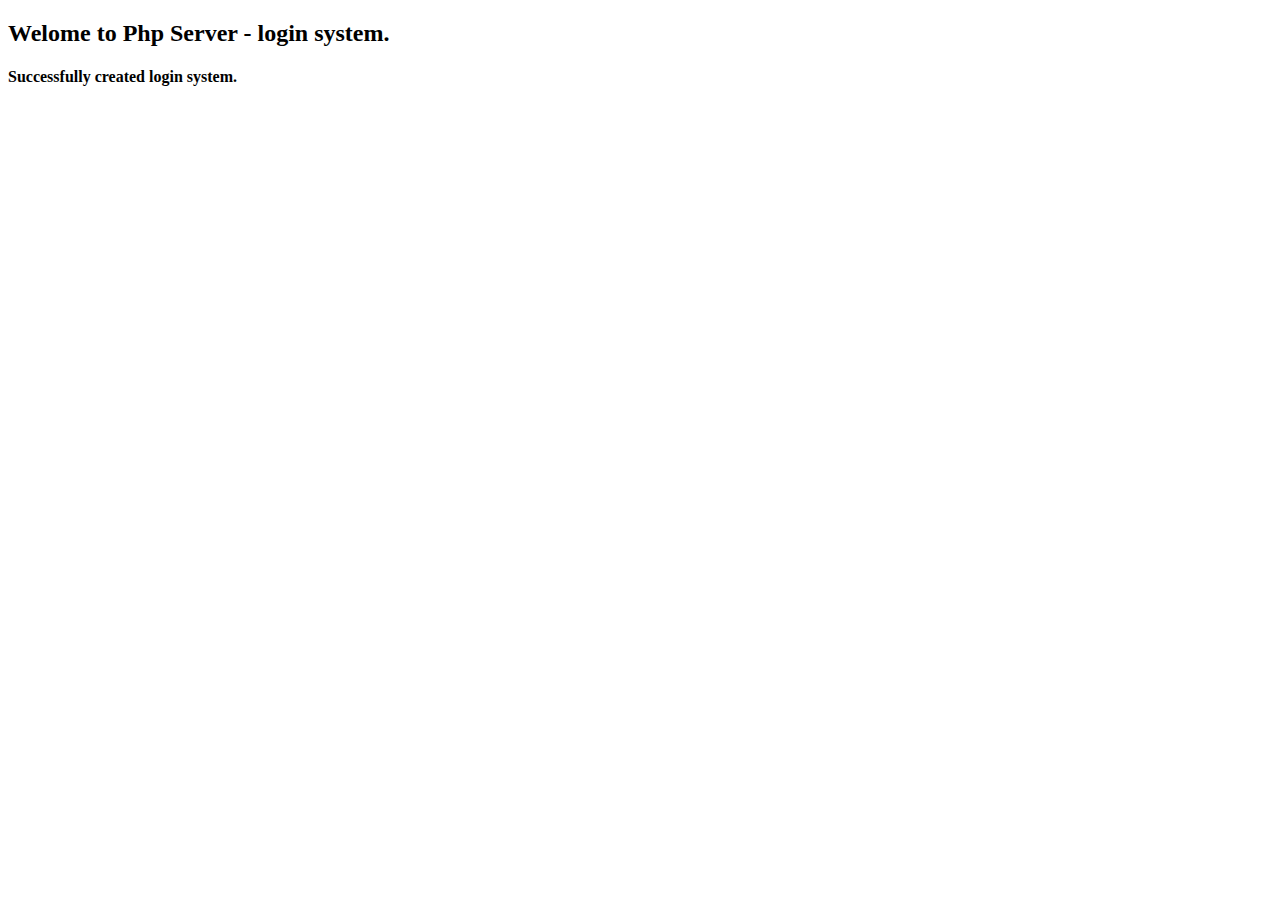
<file: index.html>
<!DOCTYPE html>
<html lang="en">
<head>
  <meta charset="UTF-8">
  <meta name="viewport" content="width=device-width, initial-scale=1.0">
  <meta http-equiv="X-UA-Compatible" content="ie=edge">
  <title>Document</title>
</head>
<body>

<h2>Welome to Php Server - login system. </h2>

<h4>Successfully created login system.</h4>

</body>
</html>
</file>
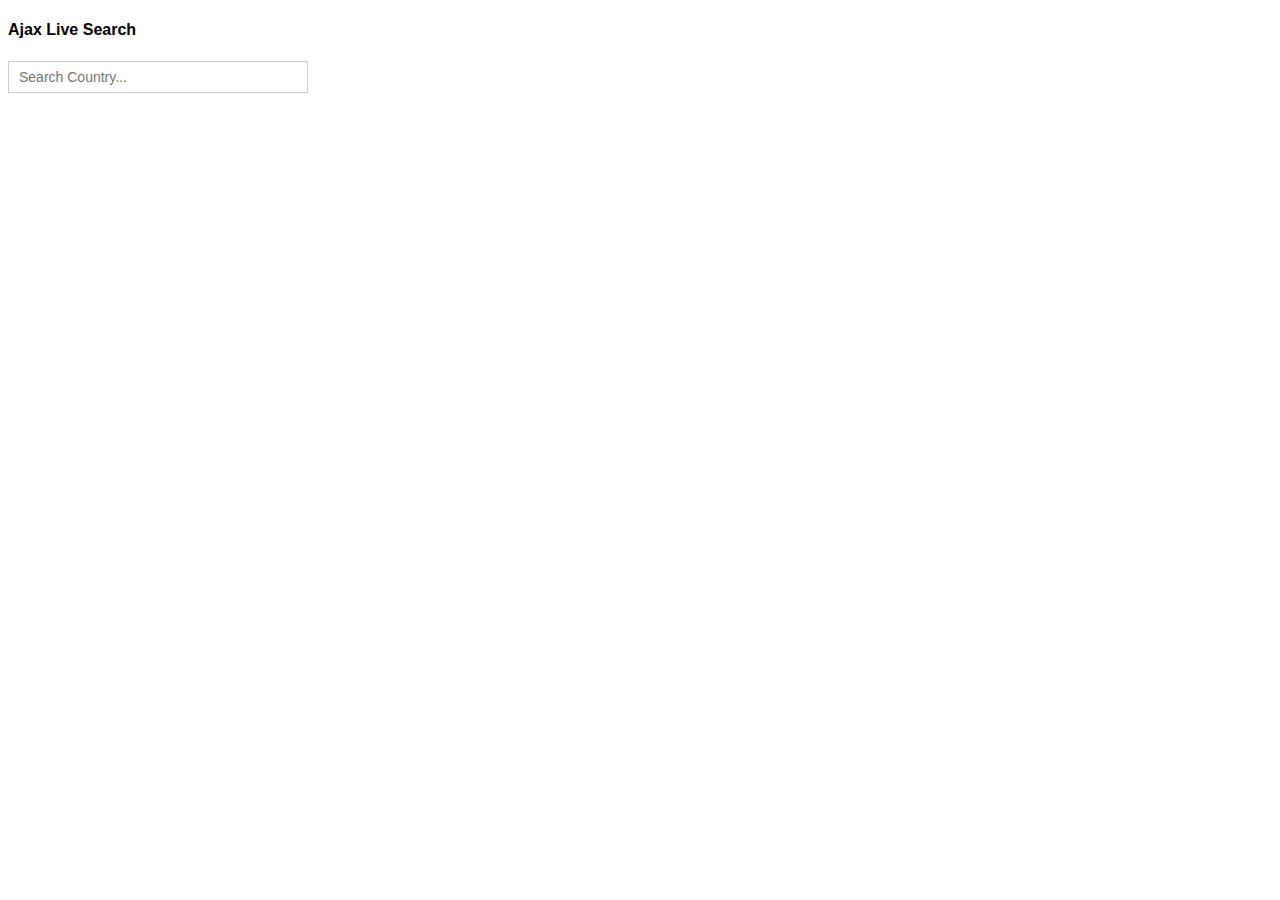
<file: ajax/index.html>
<!DOCTYPE html>
<html lang="en">
<head>
   <meta charset="UTF-8">
   <meta name="viewport" content="width=device-width, initial-scale=1.0">
   <meta http-equiv="X-UA-Compatible" content="ie=edge">
   <title>Ajajx Live Search | PHP Live MySQL Database Search</title>

<style type="text/css">
    body{
        font-family: Arail, sans-serif;
    }
    /* Formatting search box */
    .search-box{
        width: 300px;
        position: relative;
        display: inline-block;
        font-size: 14px;
    }
    .search-box input[type="text"]{
        height: 32px;
        padding: 5px 10px;
        border: 1px solid #CCCCCC;
        font-size: 14px;
    }
    .result{
        position: absolute;        
        z-index: 999;
        top: 100%;
        left: 0;
    }
    .search-box input[type="text"], .result{
        width: 100%;
        box-sizing: border-box;
    }
    /* Formatting result items */
    .result p{
        margin: 0;
        padding: 7px 10px;
        border: 1px solid #CCCCCC;
        border-top: none;
        cursor: pointer;
    }
    .result p:hover{
        background: #f2f2f2;
    }
</style>
<script src="https://code.jquery.com/jquery-1.12.4.min.js"></script>

<script type="text/javascript">


$(document).ready(function(){
    $('.search-box input[type="text"]').on("keyup input", function(){
        /* Get input value on change */
        var inputVal = $(this).val();
        var resultDropdown = $(this).siblings(".result");
        if(inputVal.length){
            $.get("backend-search.php", {term: inputVal}).done(function(data){
                // Display the returned data in browser
                resultDropdown.html(data);
            });//inputVal.Length
        } else{
            resultDropdown.empty();
        }
    });// .search-box input function end
    

    // Set search input value on click of result item
    $(document).on("click", ".result p", function(){
        $(this).parents(".search-box").find('input[type="text"]').val($(this).text());
        $(this).parent(".result").empty();
    });// document.on function end

});// document.ready function end


</script>


</head>
<body>

    <h4>Ajax Live Search</h4>
    <div class="search-box">
            <input type="text" autocomplete="off" placeholder="Search Country...">
            <div class="result"></div>
    </div>




</body>
</html>
</file>
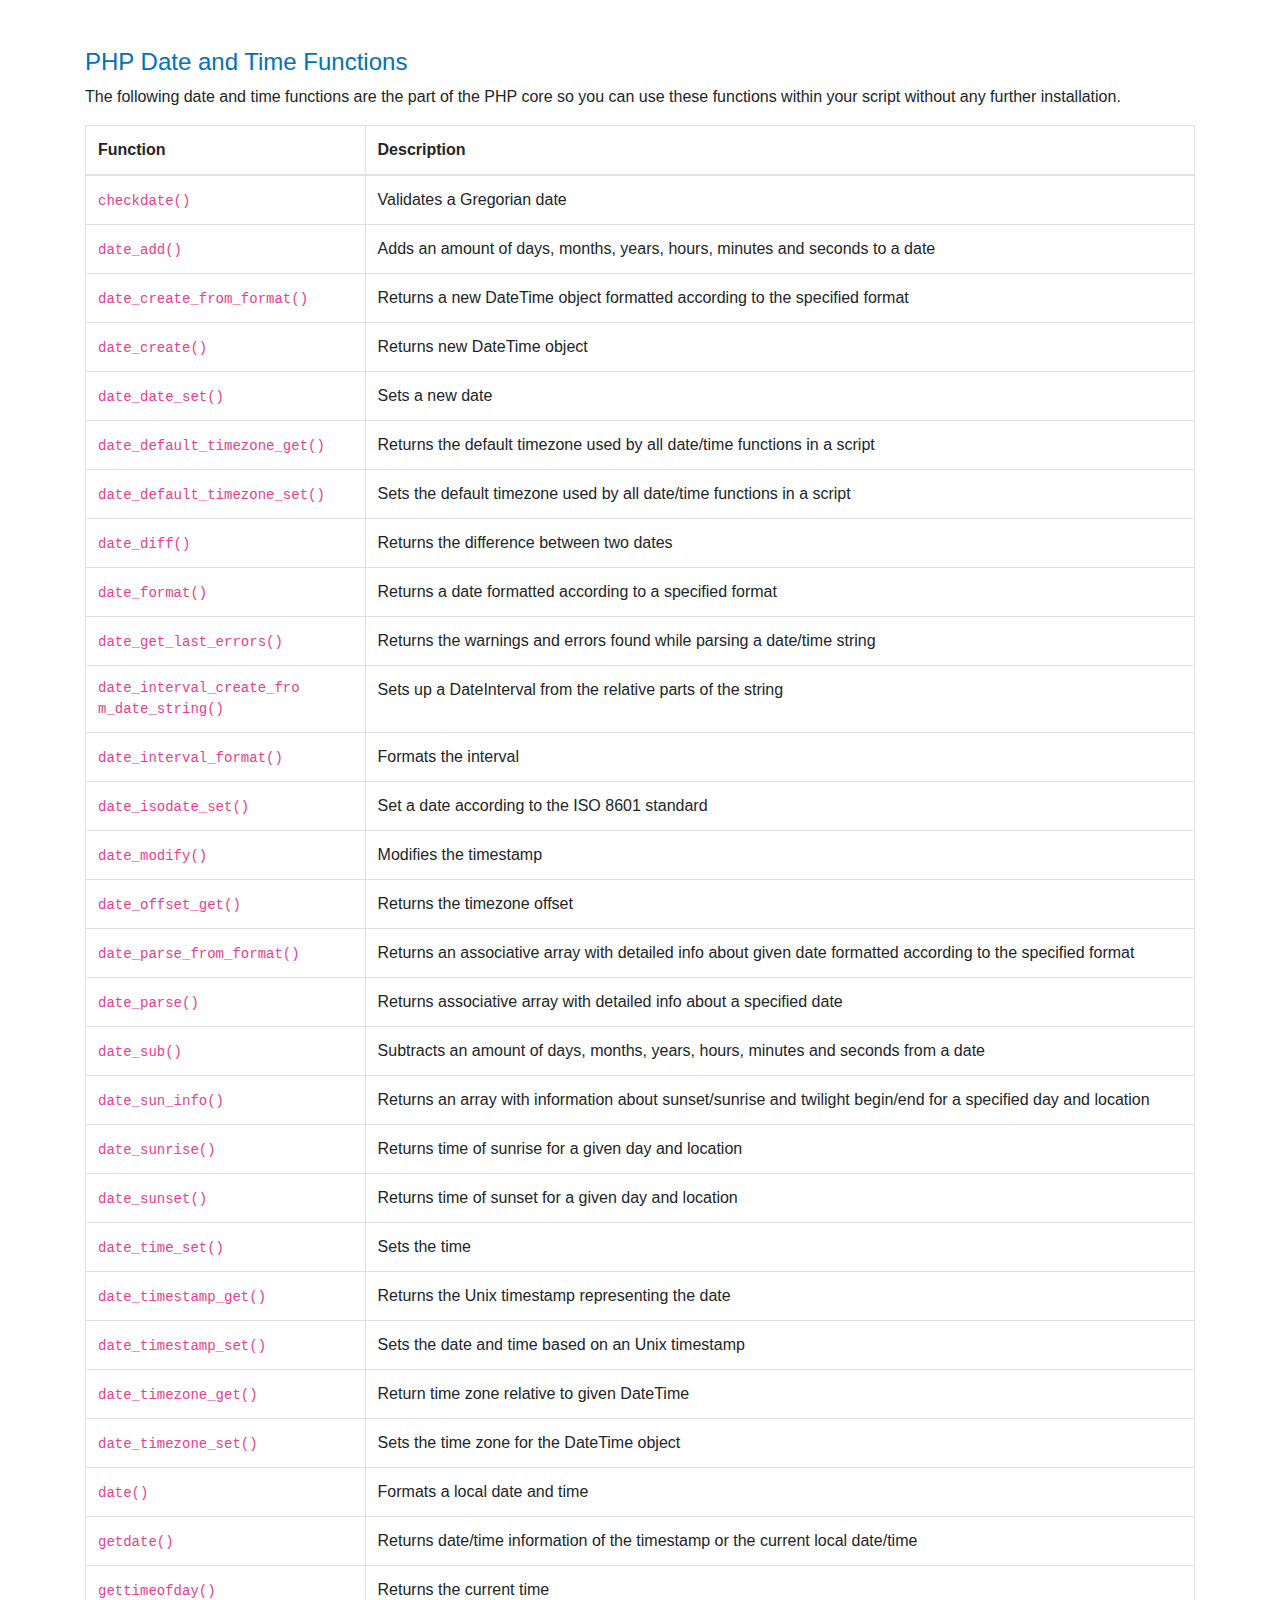
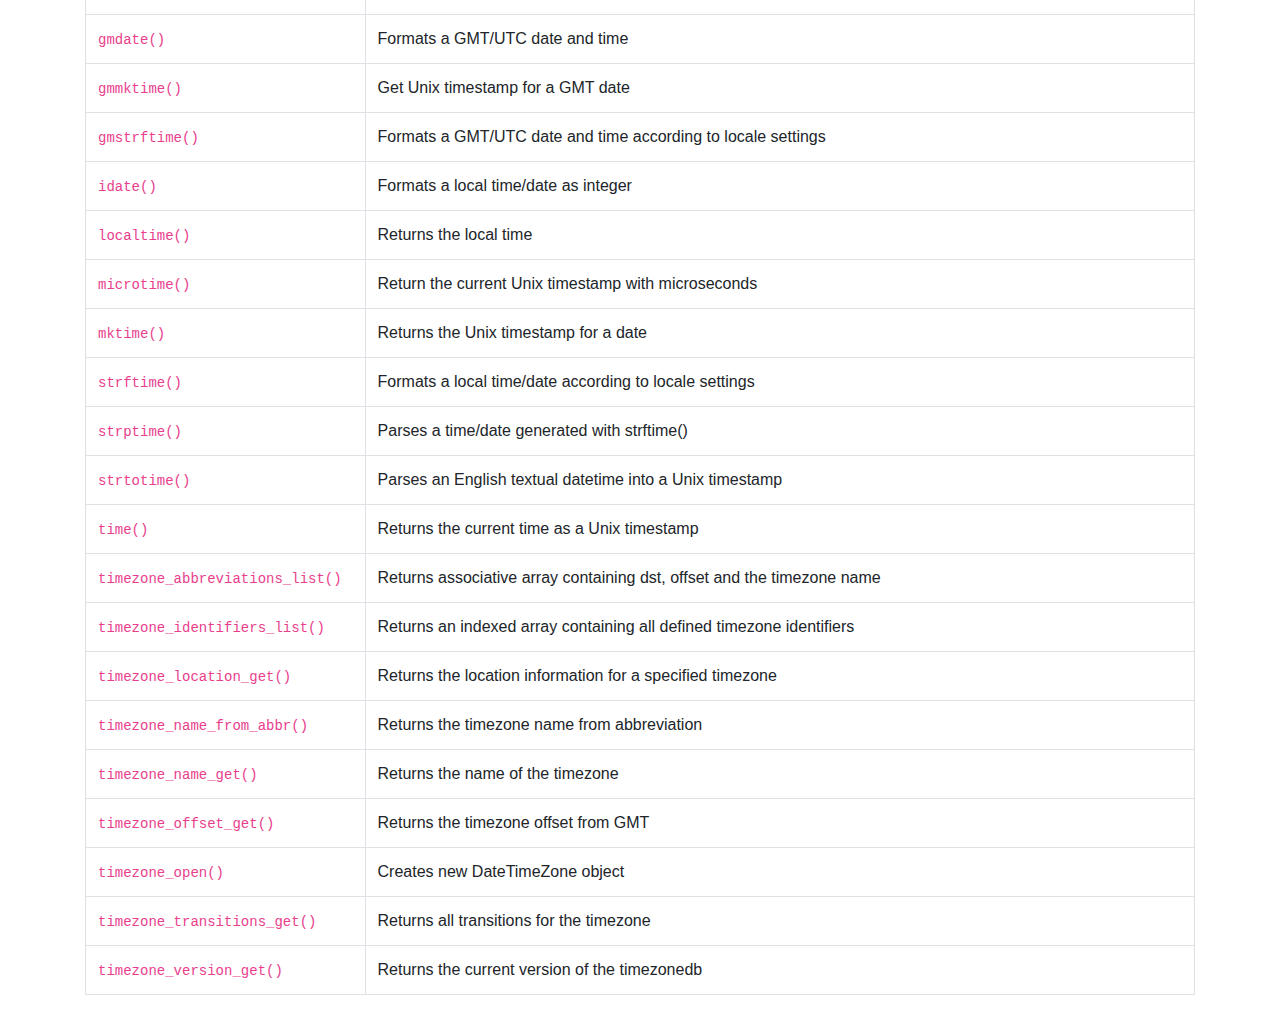
<file: date_time_ref.html>
<!DOCTYPE html>
<html lang="en">
<head>
   <meta charset="UTF-8">
   <meta name="viewport" content="width=device-width, initial-scale=1.0">
   <meta http-equiv="X-UA-Compatible" content="ie=edge">
   <title>Document</title>

   <link rel="stylesheet" href="css/bootstrap.css" type="text/css" media="all">
   <link rel="stylesheet" href="css/bootstrap.min.css" type="text/css" media="all">
   <link rel="stylesheet" href="css/style.css">

<script src="js/bootstrap.js"></script>
<script src="js/bootstrap.min.js"></script>
<script src="js/jquery.min.js"></script>
<script src="js/popper.min.js"></script>

</head>
<body>

   <div class="container">
   
   <h4 class="mt-5">PHP Date and Time Functions</h4>
   <p>The following date and time functions are the part of the PHP core so you can use these functions within your script without any further installation.</p>
   <div>
       <table class="table table-bordered">
          <thead>
              <tr>
                   <th>Function</th>
                   <th>Description</th>
               </tr>
           </thead>
           <tbody>
               <tr>
                   <td><code>checkdate()</code></td>
                   <td>Validates a Gregorian date</td>
               </tr>
               <tr>
                   <td><code>date_add()</code></td>
                   <td>Adds an amount of days, months, years, hours, minutes and seconds to a date</td>
               </tr>
               <tr>
                   <td><code>date_create_from_format()</code></td>
                   <td>Returns a new DateTime object formatted according to the specified format</td>
               </tr>
               <tr>
                   <td><code>date_create()</code></td>
                   <td>Returns new DateTime object</td>
               </tr>
               <tr>
                   <td><code>date_date_set()</code></td>
                   <td>Sets a new date</td>
               </tr>
               <tr>
                   <td><code>date_default_timezone_get()</code></td>
                   <td>Returns the default timezone used by all date/time functions in a script</td>
               </tr>
               <tr>
                   <td><code>date_default_timezone_set()</code></td>
                   <td>Sets the default timezone used by all date/time functions in a script</td>
               </tr>
               <tr>
                   <td><code>date_diff()</code></td>
                   <td>Returns the difference between two dates</td>
               </tr>
               <tr>
                   <td><code>date_format()</code></td>
                   <td>Returns a date formatted according to a specified format</td>
               </tr>
               <tr>
                   <td><code>date_get_last_errors()</code></td>
                   <td>Returns the warnings and errors found while parsing a date/time string</td>
               </tr>
               <tr>
                   <td><code style="width:205px;display:block;word-wrap:break-word;">date_interval_create_from_date_string()</code></td>
                   <td>Sets up a DateInterval from the relative parts of the string</td>
               </tr>
               <tr>
                   <td><code>date_interval_format()</code></td>
                   <td>Formats the interval</td>
               </tr>
               <tr>
                   <td><code>date_isodate_set()</code></td>
                   <td>Set a date according to the ISO 8601 standard</td>
               </tr>
               <tr>
                   <td><code>date_modify()</code></td>
                   <td>Modifies the timestamp</td>
               </tr>
               <tr>
                   <td><code>date_offset_get()</code></td>
                   <td>Returns the timezone offset</td>
               </tr>
               <tr>
                   <td><code>date_parse_from_format()</code></td>
                   <td>Returns an associative array with detailed info about given date formatted according to the specified format</td>
               </tr>
               <tr>
                   <td><code>date_parse()</code></td>
                   <td>Returns associative array with detailed info about a specified date</td>
               </tr>
               <tr>
                   <td><code>date_sub()</code></td>
                   <td>Subtracts an amount of days, months, years, hours, minutes and seconds from a date</td>
               </tr>
               <tr>
                   <td><code>date_sun_info()</code></td>
                   <td>Returns an array with information about sunset/sunrise and twilight begin/end for a specified day and location</td>
               </tr>
               <tr>
                   <td><code>date_sunrise()</code></td>
                   <td>Returns time of sunrise for a given day and location</td>
               </tr>
               <tr>
                   <td><code>date_sunset()</code></td>
                   <td>Returns time of sunset for a given day and location</td>
               </tr>
               <tr>
                   <td><code>date_time_set()</code></td>
                   <td>Sets the time</td>
               </tr>
               <tr>
                   <td><code>date_timestamp_get()</code></td>
                   <td>Returns the Unix timestamp representing the date</td>
               </tr>
               <tr>
                   <td><code>date_timestamp_set()</code></td>
                   <td>Sets the date and time based on an Unix timestamp</td>
               </tr>
               <tr>
                   <td><code>date_timezone_get()</code></td>
                   <td>Return time zone relative to given DateTime</td>
               </tr>
               <tr>
                   <td><code>date_timezone_set()</code></td>
                   <td>Sets the time zone for the DateTime object</td>
               </tr>
               <tr>
                   <td><code>date()</code></td>
                   <td>Formats a local date and time</td>
               </tr>
               <tr>
                   <td><code>getdate()</code></td>
                   <td>Returns date/time information of the timestamp or the current local date/time</td>
               </tr>
               <tr>
                   <td><code>gettimeofday()</code></td>
                   <td>Returns the current time</td>
               </tr>
               <tr>
                   <td><code>gmdate()</code></td>
                   <td>Formats a GMT/UTC date and time</td>
               </tr>
               <tr>
                   <td><code>gmmktime()</code></td>
                   <td>Get Unix timestamp for a GMT date</td>
               </tr>
               <tr>
                   <td><code>gmstrftime()</code></td>
                   <td>Formats a GMT/UTC date and time according to locale settings</td>
               </tr>
               <tr>
                   <td><code>idate()</code></td>
                   <td>Formats a local time/date as integer</td>
               </tr>
               <tr>
                   <td><code>localtime()</code></td>
                   <td>Returns the local time</td>
               </tr>
               <tr>
                   <td><code>microtime()</code></td>
                   <td>Return the current Unix timestamp with microseconds</td>
               </tr>
               <tr>
                   <td><code>mktime()</code></td>
                   <td>Returns the Unix timestamp for a date</td>
               </tr>
               <tr>
                   <td><code>strftime()</code></td>
                   <td>Formats a local time/date according to locale settings</td>
               </tr>
               <tr>
                   <td><code>strptime()</code></td>
                   <td>Parses a time/date generated with strftime()</td>
               </tr>
               <tr>
                   <td><code>strtotime()</code></td>
                   <td>Parses an English textual datetime into a Unix timestamp</td>
               </tr>
               <tr>
                   <td><code>time()</code></td>
                   <td>Returns the current time as a Unix timestamp</td>
               </tr>
               <tr>
                   <td><code>timezone_abbreviations_list()</code></td>
                   <td>Returns associative array containing dst, offset and the timezone name</td>
               </tr>
               <tr>
                   <td><code>timezone_identifiers_list()</code></td>
                   <td> Returns an indexed array containing all defined timezone identifiers</td>
               </tr>
               <tr>
                   <td><code>timezone_location_get()</code></td>
                   <td>Returns the location information for a specified timezone</td>
               </tr>
               <tr>
                   <td><code>timezone_name_from_abbr()</code></td>
                   <td>Returns the timezone name from abbreviation</td>
               </tr>
               <tr>
                   <td><code>timezone_name_get()</code></td>
                   <td>Returns the name of the timezone</td>
               </tr>
               <tr>
                   <td><code>timezone_offset_get()</code></td>
                   <td>Returns the timezone offset from GMT</td>
               </tr>
               <tr>
                   <td><code>timezone_open()</code></td>
                   <td> Creates new DateTimeZone object</td>
               </tr>
               <tr>
                   <td><code>timezone_transitions_get()</code></td>
                   <td>Returns all transitions for the timezone</td>
               </tr>
               <tr>
                   <td><code>timezone_version_get()</code></td>
                   <td>Returns the current version of the timezonedb</td>
               </tr>
           </tbody>
      </table>
   </div>
</div>
</body>
</html>
</file>
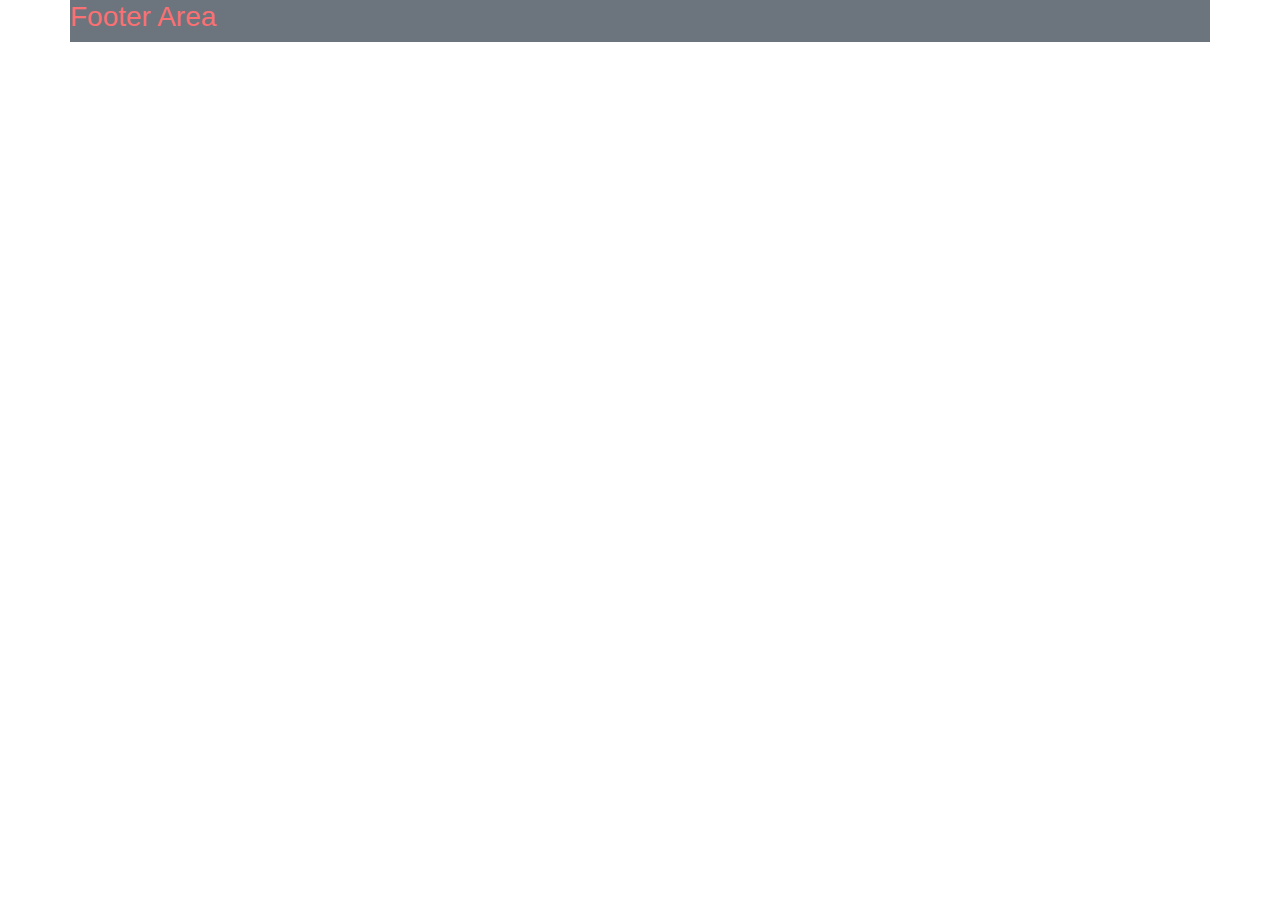
<file: footer.html>
<!DOCTYPE html>
<html lang="en">
<head>
   <meta charset="UTF-8">
   <meta name="viewport" content="width=device-width, initial-scale=1.0">
   <meta http-equiv="X-UA-Compatible" content="ie=edge">
   <title></title>
   <link rel="stylesheet" href="css/bootstrap.css" type="text/css" media="all">
   <link rel="stylesheet" href="css/bootstrap.min.css" type="text/css" media="all">
   <link rel="stylesheet" href="css/style.css">

<script src="js/bootstrap.js"></script>
<script src="js/bootstrap.min.js"></script>
<script src="js/jquery.min.js"></script>
<script src="js/popper.min.js"></script>
</head>
<body>
<div class="container">
 <div class="row bg-secondary">
 <h3>Footer Area</h3>
 </div>

</div>




</body>
</html>
</file>
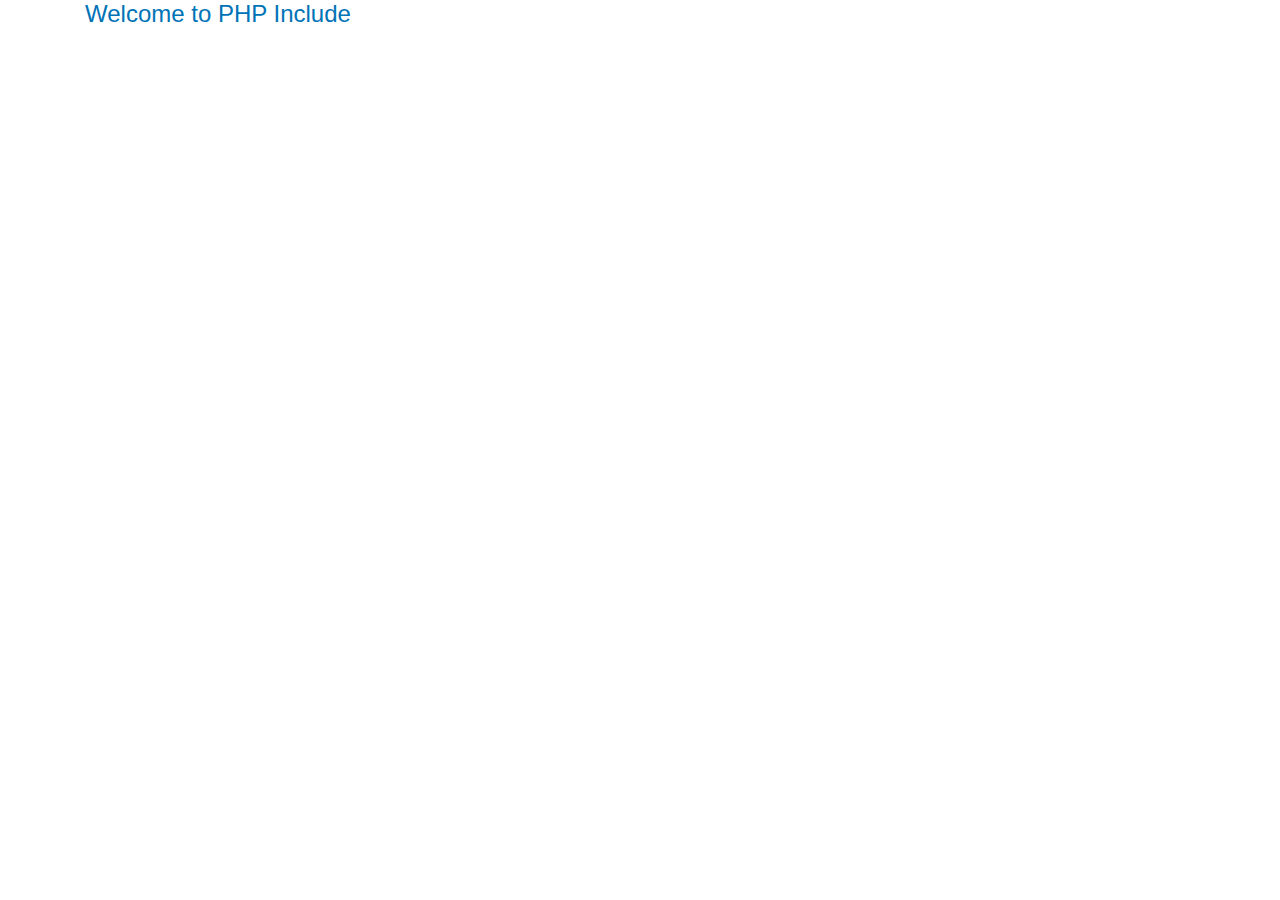
<file: header.html>
<!DOCTYPE html>
<html lang="en">
<head>
   <meta charset="UTF-8">
   <meta name="viewport" content="width=device-width, initial-scale=1.0">
   <meta http-equiv="X-UA-Compatible" content="ie=edge">
   <title></title>
   <link rel="stylesheet" href="css/bootstrap.css" type="text/css" media="all">
   <link rel="stylesheet" href="css/bootstrap.min.css" type="text/css" media="all">
   <link rel="stylesheet" href="css/style.css">

<script src="js/bootstrap.js"></script>
<script src="js/bootstrap.min.js"></script>
<script src="js/jquery.min.js"></script>
<script src="js/popper.min.js"></script>
</head>
<body>
   
<div class="container">
<h4>Welcome to PHP Include</h4>
</div>



</body>
</html>
</file>
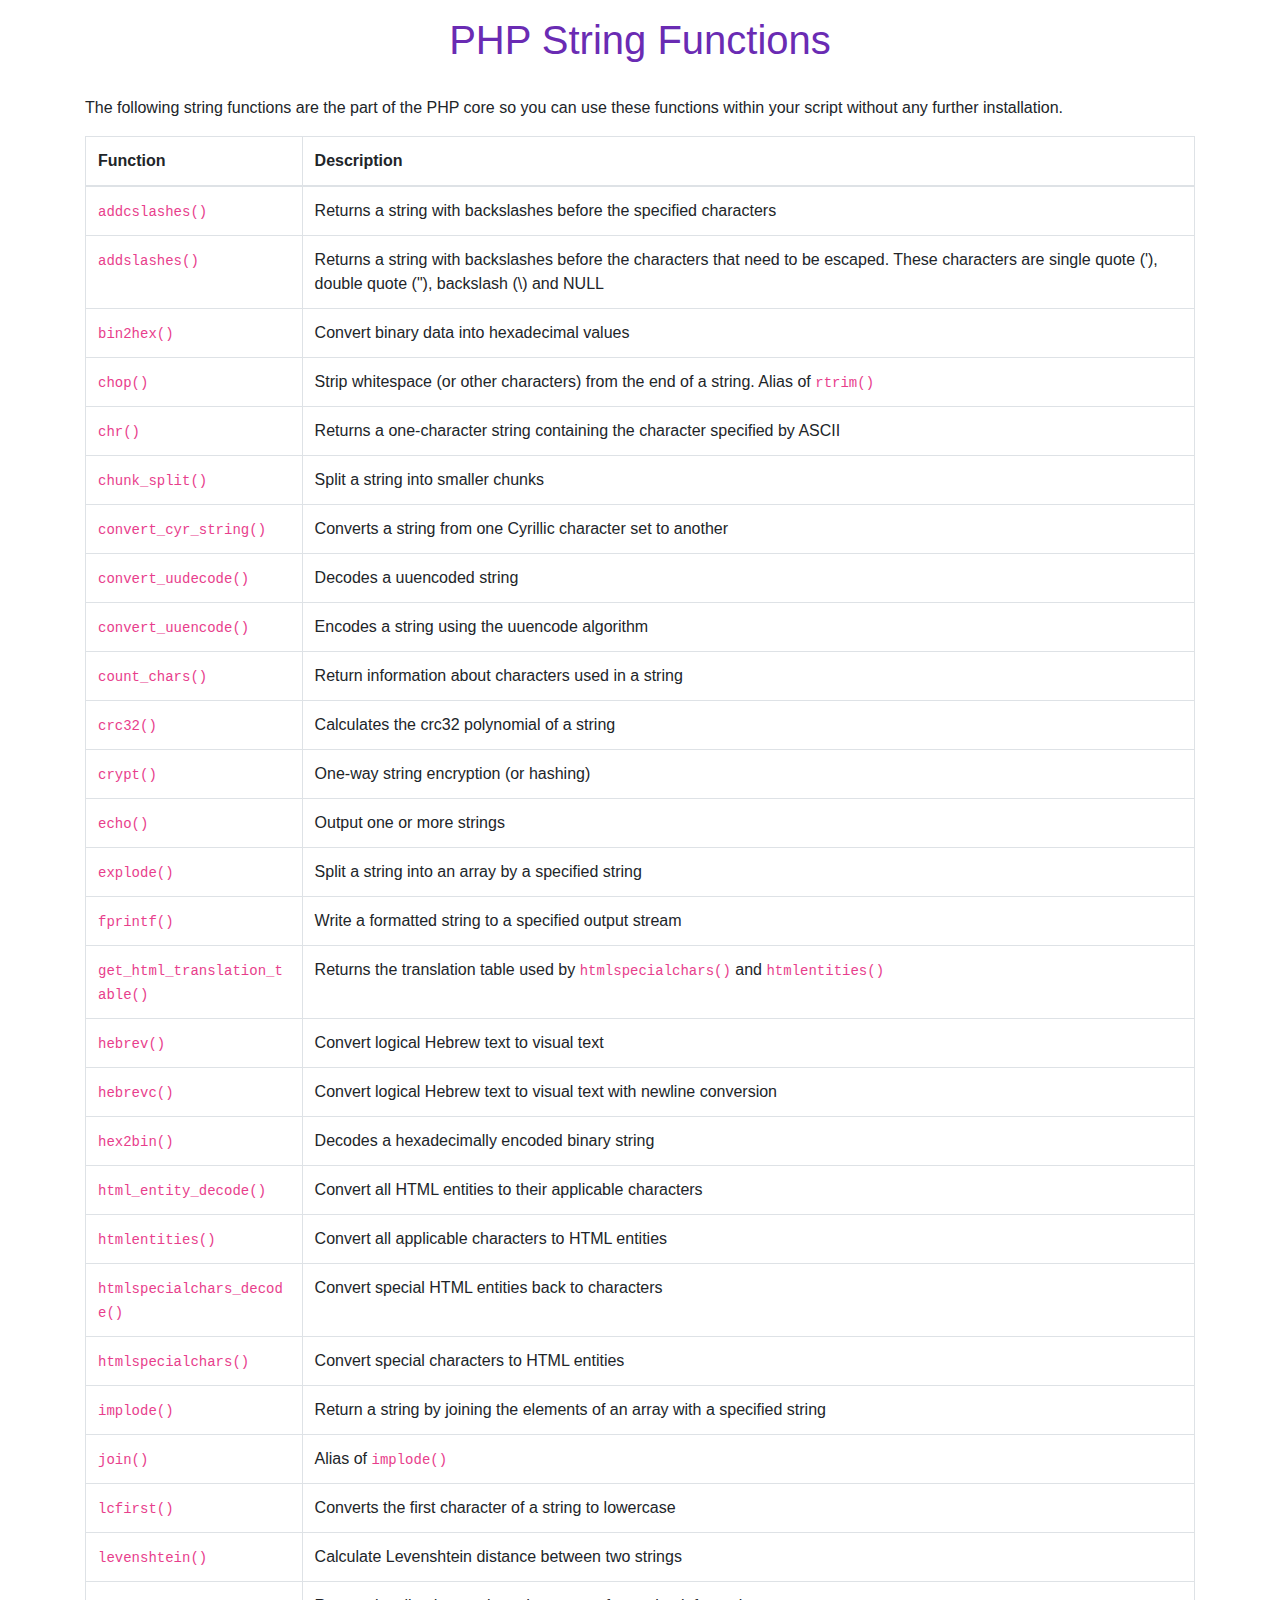
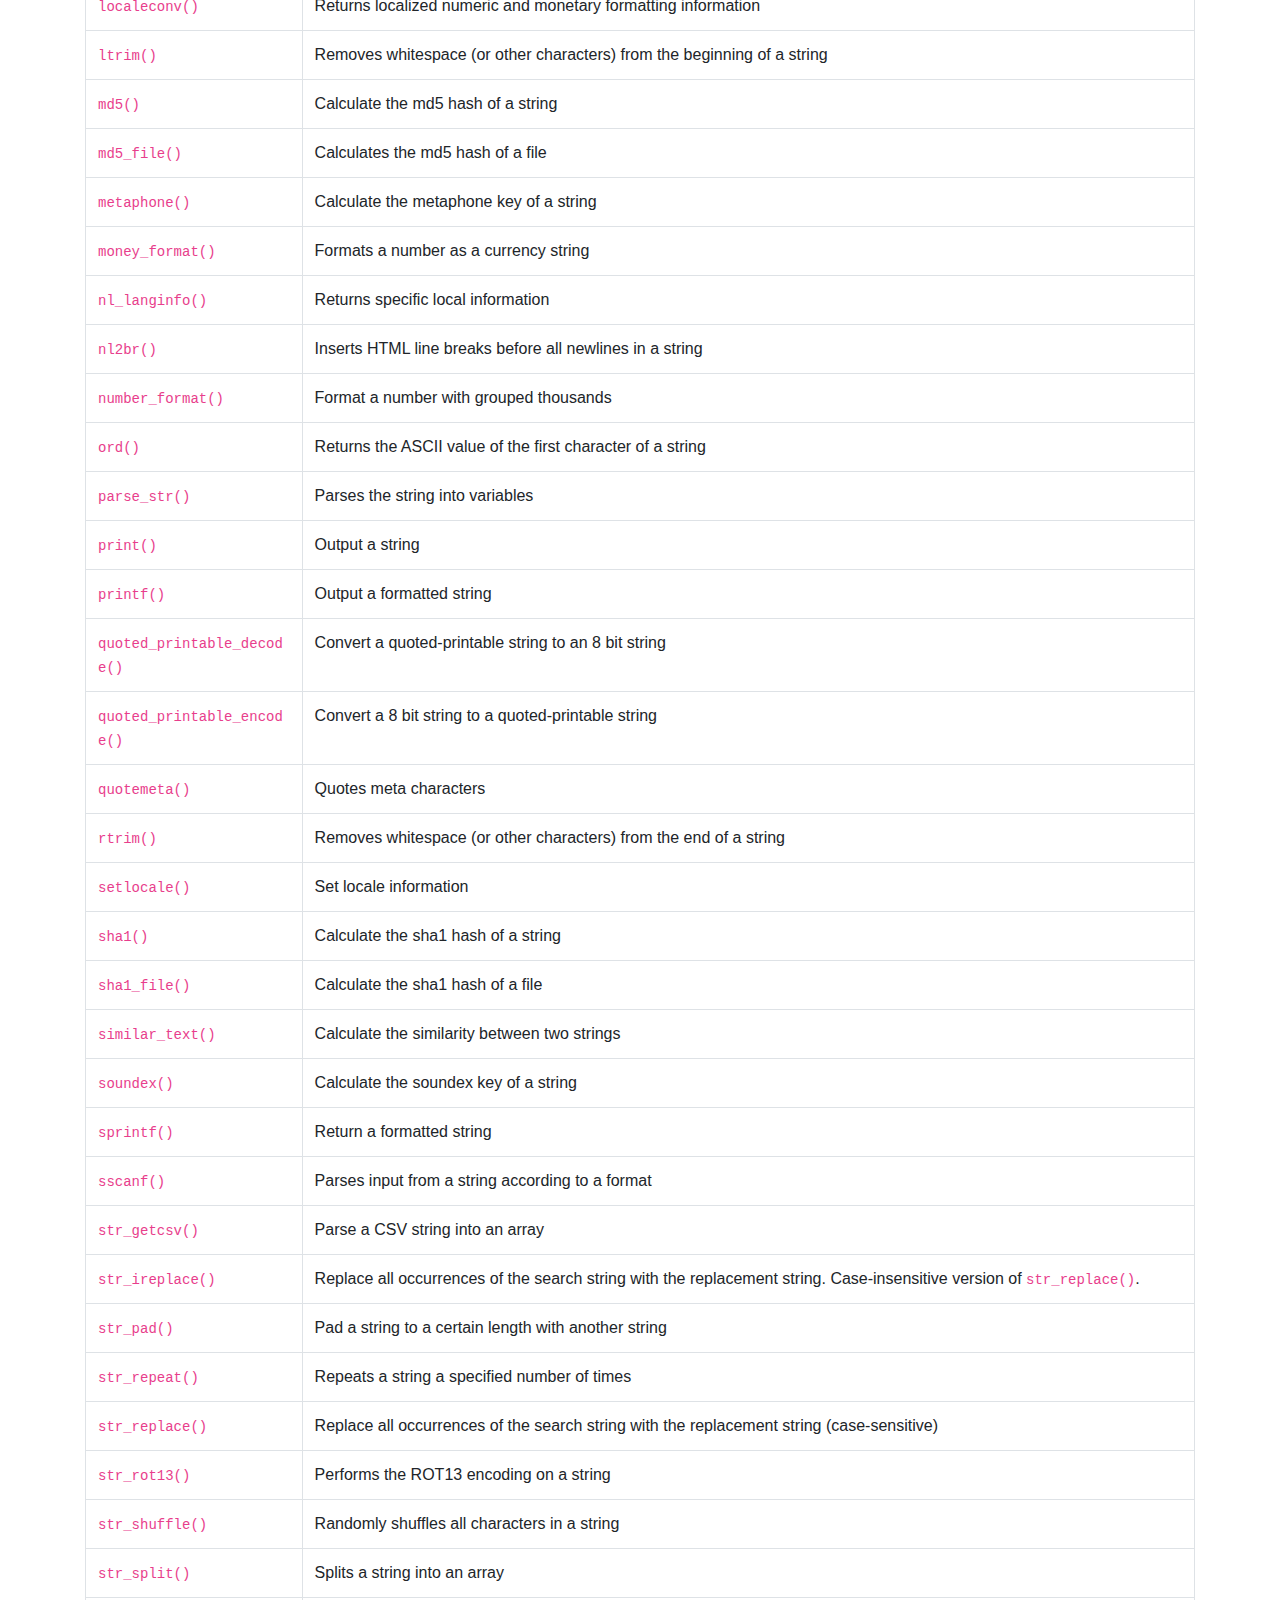
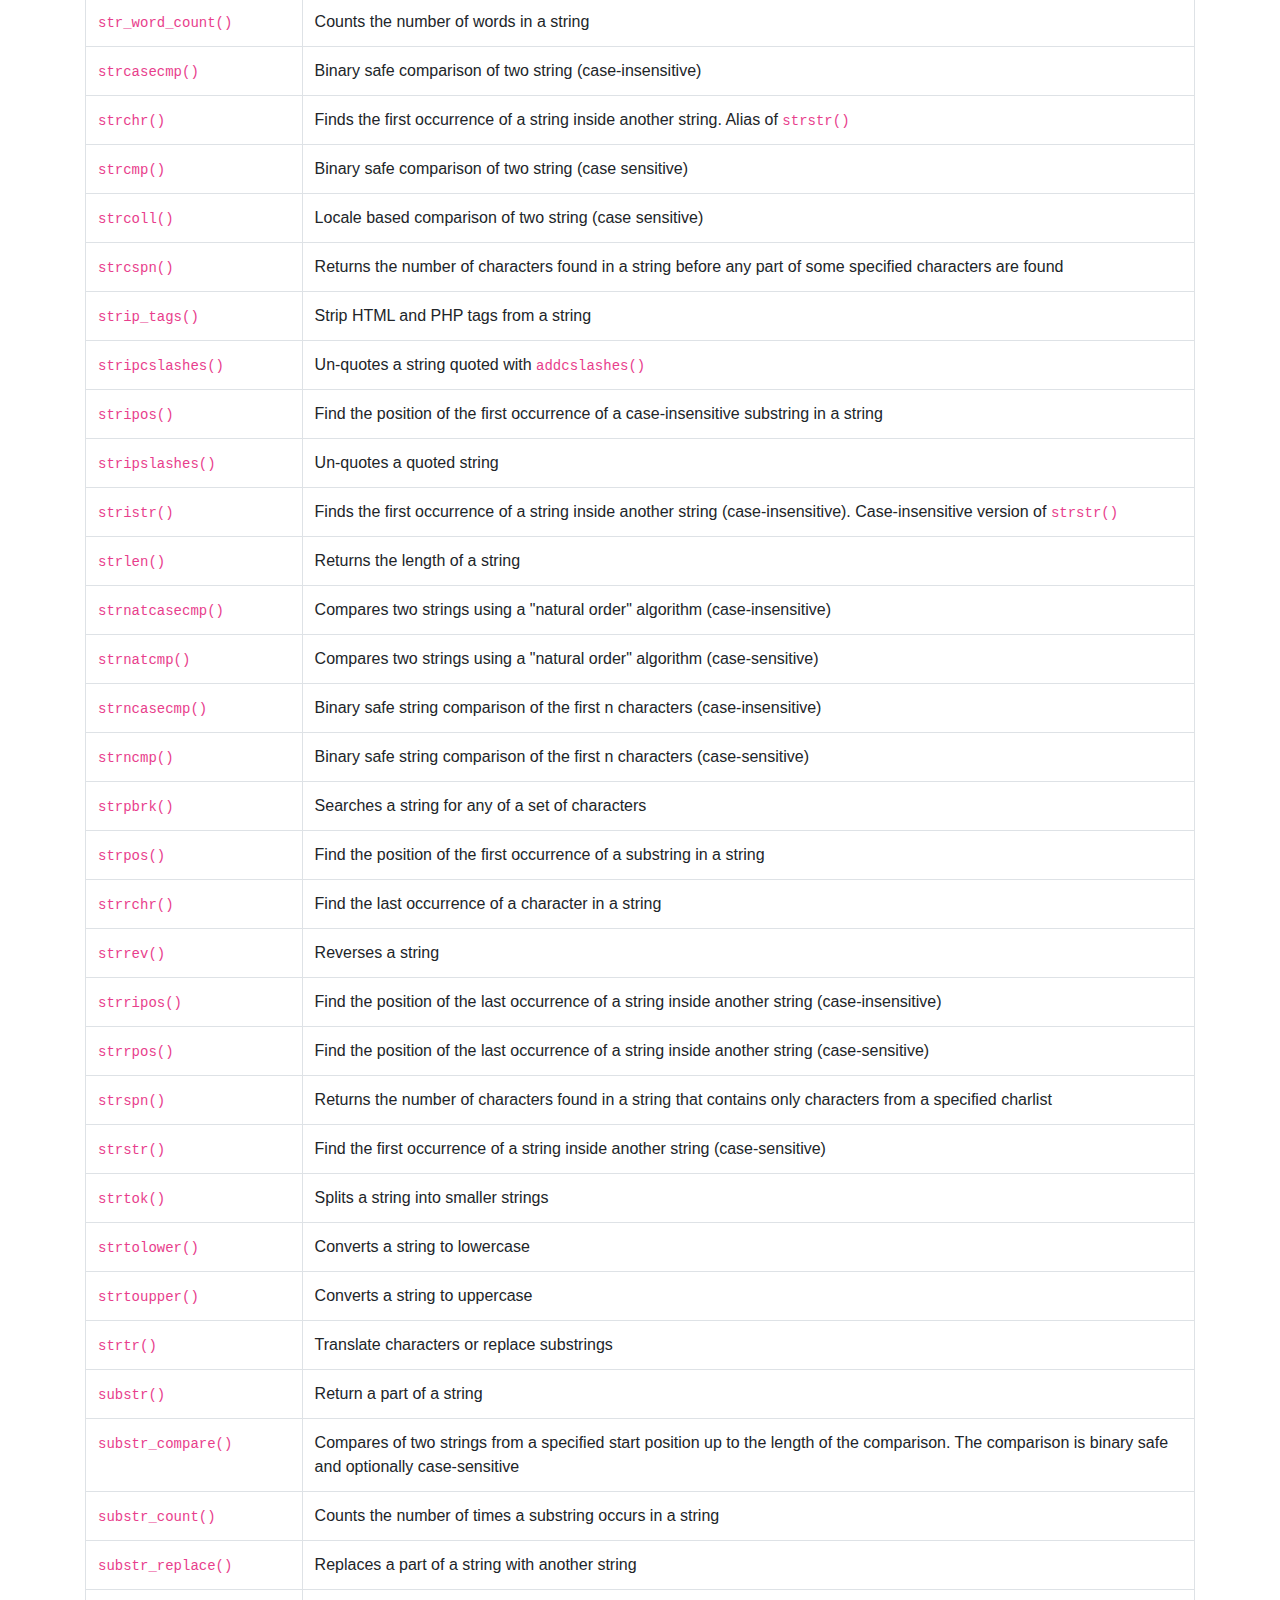
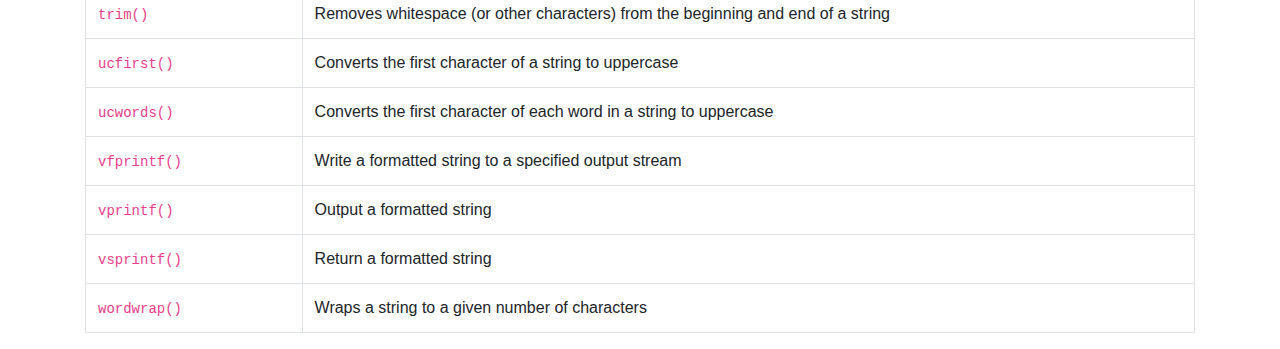
<file: string_ref.html>
<!DOCTYPE html>
<html lang="en">
<head>
   <meta charset="UTF-8">
   <meta name="viewport" content="width=
   , initial-scale=1.0">
   <meta http-equiv="X-UA-Compatible" content="ie=edge">
   <title>PHP 5 String Functions Reference</title>


   <link rel="stylesheet" href="css/bootstrap.css" type="text/css" media="all">
   <link rel="stylesheet" href="css/bootstrap.min.css" type="text/css" media="all">
   <link rel="stylesheet" href="css/style.css">

<script src="js/bootstrap.js"></script>
<script src="js/bootstrap.min.js"></script>
<script src="js/jquery.min.js"></script>
<script src="js/popper.min.js"></script>


</head>
<body>

    <div class="container mt-3">
   
 
   <h1 class="text-center">PHP String Functions</h1> <br>
   <p>The following string functions are the part of the PHP core so you can use these functions within your script without any further installation.</p>
   <div>
       <table class="table table-bordered table-hover">
          <thead>
              <tr>
                   <th>Function</th>
                   <th>Description</th>
               </tr>
           </thead>
           <tbody>
               <tr>
                   <td><code>addcslashes()</code></td>
                   <td>Returns a string with backslashes before the specified characters</td>
               </tr>
               <tr>
                   <td><code>addslashes()</code></td>
                   <td>Returns a string with backslashes before the characters that need to be escaped. These characters are single quote ('), double quote ("), backslash (\) and NULL</td>
               </tr>
               <tr>
                   <td><code>bin2hex()</code></td>
                   <td>Convert binary data into hexadecimal values</td>
               </tr>
               <tr>
                   <td><code>chop()</code></td>
                   <td>Strip whitespace (or other characters) from the end of a string. Alias of <code>rtrim()</code></td>
               </tr>
               <tr>
                   <td><code>chr()</code></td>
                   <td>Returns a one-character string containing the character specified by ASCII</td>
               </tr>
               <tr>
                   <td><code>chunk_split()</code></td>
                   <td>Split a string into smaller chunks</td>
               </tr>
               <tr>
                   <td><code>convert_cyr_string()</code></td>
                   <td>Converts a string from one Cyrillic character set to another</td>
               </tr>
               <tr>
                   <td><code>convert_uudecode()</code></td>
                   <td>Decodes a uuencoded string</td>
               </tr>
               <tr>
                   <td><code>convert_uuencode()</code></td>
                   <td>Encodes a string using the uuencode algorithm</td>
               </tr>
               <tr>
                   <td><code>count_chars()</code></td>
                   <td>Return information about characters used in a string</td>
               </tr>
               <tr>
                   <td><code>crc32()</code></td>
                   <td>Calculates the crc32 polynomial of a string</td>
               </tr>
               <tr>
                   <td><code>crypt()</code></td>
                   <td>One-way string encryption (or hashing)</td>
               </tr>
               <tr>
                   <td><code>echo()</code></td>
                   <td>Output one or more strings</td>
               </tr>
               <tr>
                   <td><code>explode()</code></td>
                   <td>Split a string into an array by a specified string</td>
               </tr>
               <tr>
                   <td><code>fprintf()</code></td>
                   <td>Write a formatted string to a specified output stream</td>
               </tr>
               <tr>
                   <td><code>get_html_translation_table()</code></td>
                   <td>Returns the translation table used by <code>htmlspecialchars()</code> and <code>htmlentities()</code></td>
               </tr>
               <tr>
                   <td><code>hebrev()</code></td>
                   <td>Convert logical Hebrew text to visual text</td>
               </tr>
               <tr>
                   <td><code>hebrevc()</code></td>
                   <td>Convert logical Hebrew text to visual text with newline conversion</td>
               </tr>
               <tr>
                   <td><code>hex2bin()</code></td>
                   <td>Decodes a hexadecimally encoded binary string</td>
               </tr>
               <tr>
                   <td><code>html_entity_decode()</code></td>
                   <td>Convert all HTML entities to their applicable characters</td>
               </tr>
               <tr>
                   <td><code>htmlentities()</code></td>
                   <td>Convert all applicable characters to HTML entities</td>
               </tr>
               <tr>
                   <td><code>htmlspecialchars_decode()</code></td>
                   <td>Convert special HTML entities back to characters</td>
               </tr>
               <tr>
                   <td><code>htmlspecialchars()</code></td>
                   <td> Convert special characters to HTML entities</td>
               </tr>
               <tr>
                   <td><code>implode()</code></td>
                   <td>Return a string by joining the elements of an array with a specified string</td>
               </tr>
               <tr>
                   <td><code>join()</code></td>
                   <td>Alias of <code>implode()</code></td>
               </tr>
               <tr>
                   <td><code>lcfirst()</code></td>
                   <td>Converts the first character of a string to lowercase</td>
               </tr>
               <tr>
                   <td><code>levenshtein()</code></td>
                   <td>Calculate Levenshtein distance between two strings</td>
               </tr>
               <tr>
                   <td><code>localeconv()</code></td>
                   <td>Returns localized numeric and monetary formatting information</td>
               </tr>
               <tr>
                   <td><code>ltrim()</code></td>
                   <td>Removes whitespace (or other characters) from the beginning of a string</td>
               </tr>
               <tr>
                   <td><code>md5()</code></td>
                   <td>Calculate the md5 hash of a string</td>
               </tr>
               <tr>
                   <td><code>md5_file()</code></td>
                   <td>Calculates the md5 hash of a file</td>
               </tr>
               <tr>
                   <td><code>metaphone()</code></td>
                   <td>Calculate the metaphone key of a string</td>
               </tr>
               <tr>
                   <td><code>money_format()</code></td>
                   <td>Formats a number as a currency string</td>
               </tr>
               <tr>
                   <td><code>nl_langinfo()</code></td>
                   <td>Returns specific local information</td>
               </tr>
               <tr>
                   <td><code>nl2br()</code></td>
                   <td>Inserts HTML line breaks before all newlines in a string</td>
               </tr>
               <tr>
                   <td><code>number_format()</code></td>
                   <td>Format a number with grouped thousands</td>
               </tr>
               <tr>
                   <td><code>ord()</code></td>
                   <td>Returns the ASCII value of the first character of a string</td>
               </tr>
               <tr>
                   <td><code>parse_str()</code></td>
                   <td>Parses the string into variables</td>
               </tr>
               <tr>
                   <td><code>print()</code></td>
                   <td>Output a string</td>
               </tr>
               <tr>
                   <td><code>printf()</code></td>
                   <td>Output a formatted string</td>
               </tr>
               <tr>
                   <td><code>quoted_printable_decode()</code></td>
                   <td>Convert a quoted-printable string to an 8 bit string</td>
               </tr>
               <tr>
                   <td><code>quoted_printable_encode()</code></td>
                   <td>Convert a 8 bit string to a quoted-printable string</td>
               </tr>
               <tr>
                   <td><code>quotemeta()</code></td>
                   <td>Quotes meta characters</td>
               </tr>
               <tr>
                   <td><code>rtrim()</code></td>
                   <td>Removes whitespace (or other characters) from the end of a string</td>
               </tr>
               <tr>
                   <td><code>setlocale()</code></td>
                   <td>Set locale information</td>
               </tr>
               <tr>
                   <td><code>sha1()</code></td>
                   <td>Calculate the sha1 hash of a string</td>
               </tr>
               <tr>
                   <td><code>sha1_file()</code></td>
                   <td>Calculate the sha1 hash of a file</td>
               </tr>
               <tr>
                   <td><code>similar_text()</code></td>
                   <td>Calculate the similarity between two strings</td>
               </tr>
               <tr>
                   <td><code>soundex()</code></td>
                   <td>Calculate the soundex key of a string</td>
               </tr>
               <tr>
                   <td><code>sprintf()</code></td>
                   <td>Return a formatted string</td>
               </tr>
               <tr>
                   <td><code>sscanf()</code></td>
                   <td>Parses input from a string according to a format</td>
               </tr>
               <tr>
                   <td><code>str_getcsv()</code></td>
                   <td>Parse a CSV string into an array</td>
               </tr>
               <tr>
                   <td><code>str_ireplace()</code></td>
                   <td>Replace all occurrences of the search string with the replacement string. Case-insensitive version of <code>str_replace()</code>.</td>
               </tr>
               <tr>
                   <td><code>str_pad()</code></td>
                   <td>Pad a string to a certain length with another string</td>
               </tr>
               <tr>
                   <td><code>str_repeat()</code></td>
                   <td>Repeats a string a specified number of times</td>
               </tr>
               <tr>
                   <td><code>str_replace()</code></td>
                   <td>Replace all occurrences of the search string with the replacement string (case-sensitive)</td>
               </tr>
               <tr>
                   <td><code>str_rot13()</code></td>
                   <td>Performs the ROT13 encoding on a string</td>
               </tr>
               <tr>
                   <td><code>str_shuffle()</code></td>
                   <td>Randomly shuffles all characters in a string</td>
               </tr>
               <tr>
                   <td><code>str_split()</code></td>
                   <td>Splits a string into an array</td>
               </tr>
               <tr>
                   <td><code>str_word_count()</code></td>
                   <td>Counts the number of words in a string</td>
               </tr>
               <tr>
                   <td><code>strcasecmp()</code></td>
                   <td>Binary safe comparison of two string (case-insensitive)</td>
               </tr>
               <tr>
                   <td><code>strchr()</code></td>
                   <td>Finds the first occurrence of a string inside another string. Alias of <code>strstr()</code></td>
               </tr>
               <tr>
                   <td><code>strcmp()</code></td>
                   <td>Binary safe comparison of two string (case sensitive)</td>
               </tr>
               <tr>
                   <td><code>strcoll()</code></td>
                   <td>Locale based comparison of two string (case sensitive)</td>
               </tr>
               <tr>
                   <td><code>strcspn()</code></td>
                   <td>Returns the number of characters found in a string before any part of some specified characters are found</td>
               </tr>
               <tr>
                   <td><code>strip_tags()</code></td>
                   <td>Strip HTML and PHP tags from a string</td>
               </tr>
               <tr>
                   <td><code>stripcslashes()</code></td>
                   <td>Un-quotes a string quoted with <code>addcslashes()</code></td>
               </tr>
               <tr>
                   <td><code>stripos()</code></td>
                   <td>Find the position of the first occurrence of a case-insensitive substring in a string</td>
               </tr>
               <tr>
                   <td><code>stripslashes()</code></td>
                   <td>Un-quotes a quoted string</td>
               </tr>
               <tr>
                   <td><code>stristr()</code></td>
                   <td>Finds the first occurrence of a string inside another string (case-insensitive). Case-insensitive version of <code>strstr()</code></td>
               </tr>
               <tr>
                   <td><code>strlen()</code></td>
                   <td>Returns the length of a string</td>
               </tr>
               <tr>
                   <td><code>strnatcasecmp()</code></td>
                   <td>Compares two strings using a "natural order" algorithm (case-insensitive)</td>
               </tr>
               <tr>
                   <td><code>strnatcmp()</code></td>
                   <td>Compares two strings using a "natural order" algorithm (case-sensitive)</td>
               </tr>
               <tr>
                   <td><code>strncasecmp()</code></td>
                   <td>Binary safe string comparison of the first n characters (case-insensitive)</td>
               </tr>
               <tr>
                   <td><code>strncmp()</code></td>
                   <td>Binary safe string comparison of the first n characters (case-sensitive)</td>
               </tr>
               <tr>
                   <td><code>strpbrk()</code></td>
                   <td>Searches a string for any of a set of characters</td>
               </tr>
               <tr>
                   <td><code>strpos()</code></td>
                   <td>Find the position of the first occurrence of a substring in a string</td>
               </tr>
               <tr>
                   <td><code>strrchr()</code></td>
                   <td>Find the last occurrence of a character in a string</td>
               </tr>
               <tr>
                   <td><code>strrev()</code></td>
                   <td>Reverses a string</td>
               </tr>
               <tr>
                   <td><code>strripos()</code></td>
                   <td>Find the position of the last occurrence of a string inside another string (case-insensitive)</td>
               </tr>
               <tr>
                   <td><code>strrpos()</code></td>
                   <td>Find the position of the last occurrence of a string inside another string (case-sensitive)</td>
               </tr>
               <tr>
                   <td><code>strspn()</code></td>
                   <td>Returns the number of characters found in a string that contains only characters from a specified charlist</td>
               </tr>
               <tr>
                   <td><code>strstr()</code></td>
                   <td>Find the first occurrence of a string inside another string (case-sensitive)</td>
               </tr>
               <tr>
                   <td><code>strtok()</code></td>
                   <td>Splits a string into smaller strings</td>
               </tr>
               <tr>
                   <td><code>strtolower()</code></td>
                   <td>Converts a string to lowercase</td>
               </tr>
               <tr>
                   <td><code>strtoupper()</code></td>
                   <td>Converts a string to uppercase</td>
               </tr>
               <tr>
                   <td><code>strtr()</code></td>
                   <td>Translate characters or replace substrings</td>
               </tr>			
               <tr>
                   <td><code>substr()</code></td>
                   <td>Return a part of a string</td>
               </tr>
               <tr>
                   <td><code>substr_compare()</code></td>
                   <td>Compares of two strings from a specified start position up to the length of the comparison. The comparison is binary safe and optionally case-sensitive</td>
               </tr>
               <tr>
                   <td><code>substr_count()</code></td>
                   <td>Counts the number of times a substring occurs in a string</td>
               </tr>
               <tr>
                   <td><code>substr_replace()</code></td>
                   <td>Replaces a part of a string with another string</td>
               </tr>
               <tr>
                   <td><code>trim()</code></td>
                   <td>Removes whitespace (or other characters) from the beginning and end of a string</td>
               </tr>
               <tr>
                   <td><code>ucfirst()</code></td>
                   <td>Converts the first character of a string to uppercase</td>
               </tr>
               <tr>
                   <td><code>ucwords()</code></td>
                   <td>Converts the first character of each word in a string to uppercase</td>
               </tr>
               <tr>
                   <td><code>vfprintf()</code></td>
                   <td>Write a formatted string to a specified output stream</td>
               </tr>
               <tr>
                   <td><code>vprintf()</code></td>
                   <td>Output a formatted string</td>
               </tr>
               <tr>
                   <td><code>vsprintf()</code></td>
                   <td>Return a formatted string</td>
               </tr>
               <tr>
                   <td><code>wordwrap()</code></td>
                   <td>Wraps a string to a given number of characters</td>
               </tr>
           </tbody>
      </table>
   </div>

</div> <!-- container end-->
</body>
</html>
</file>
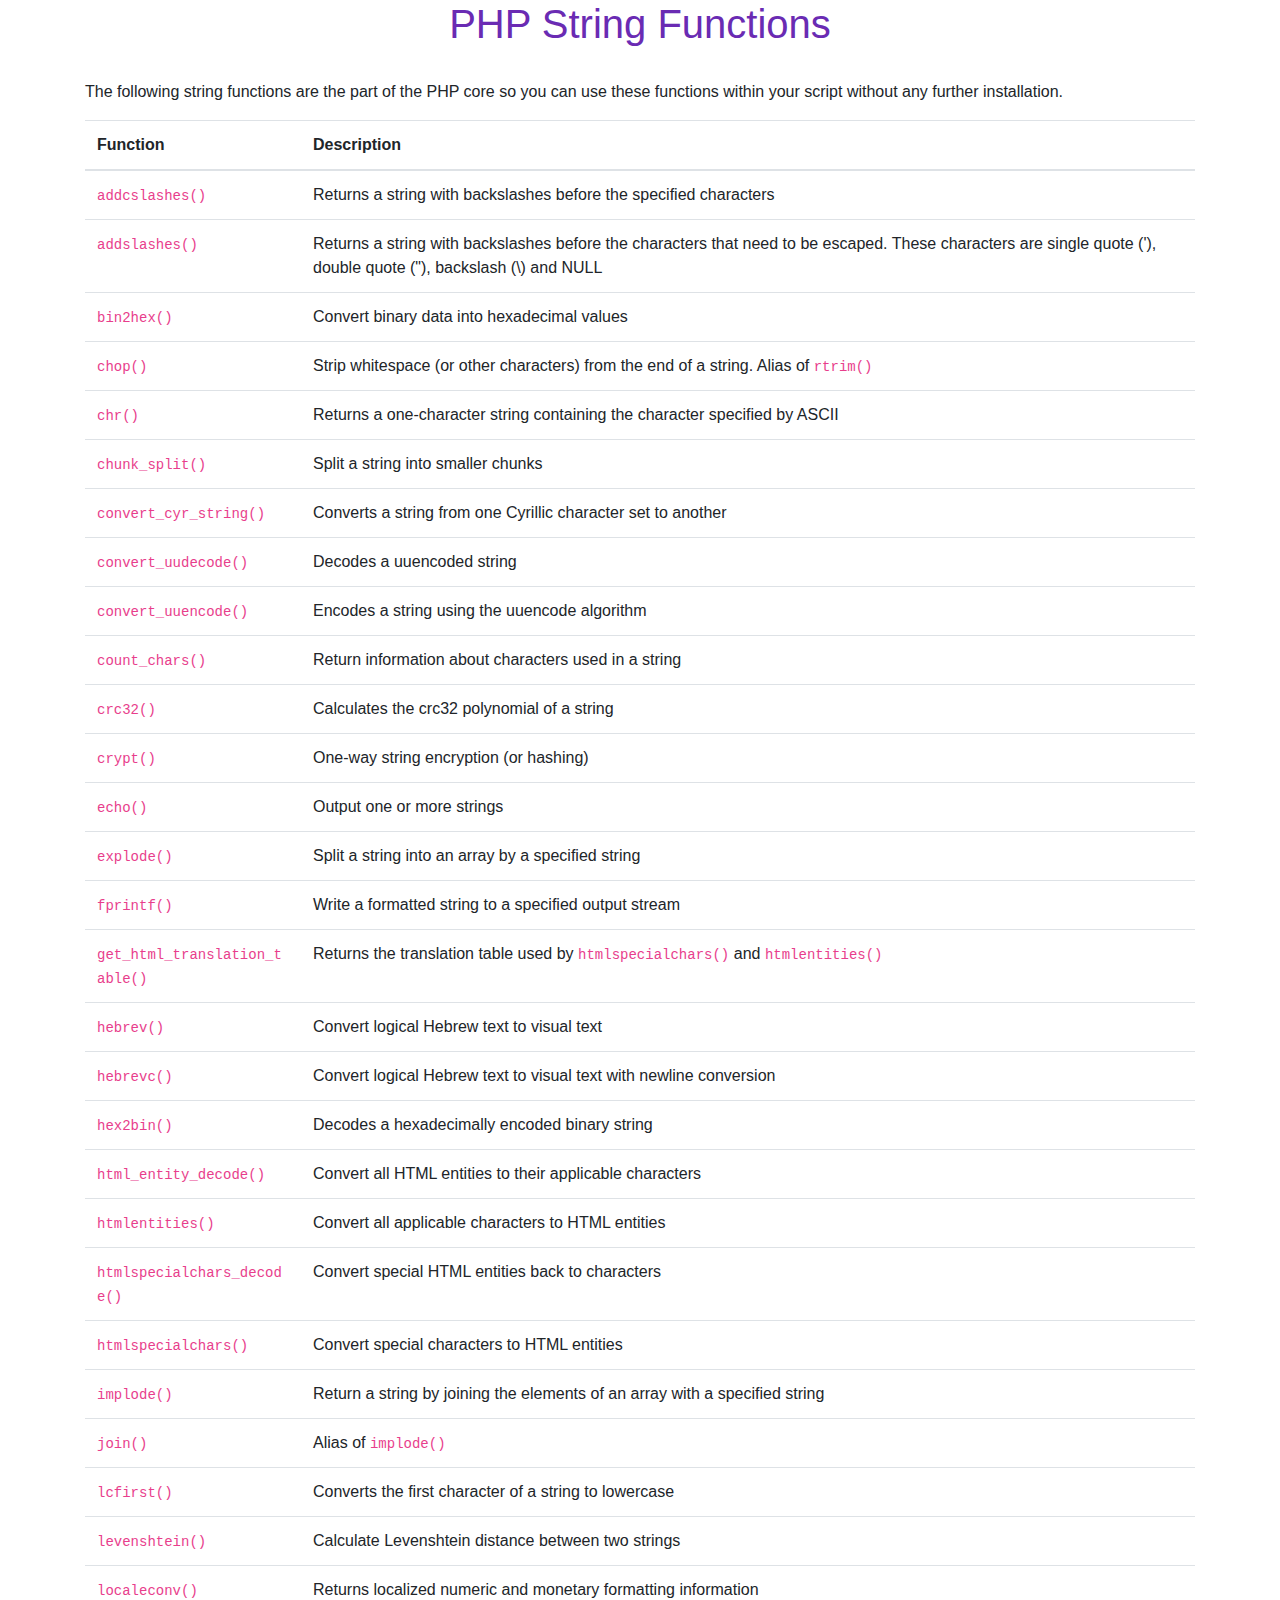
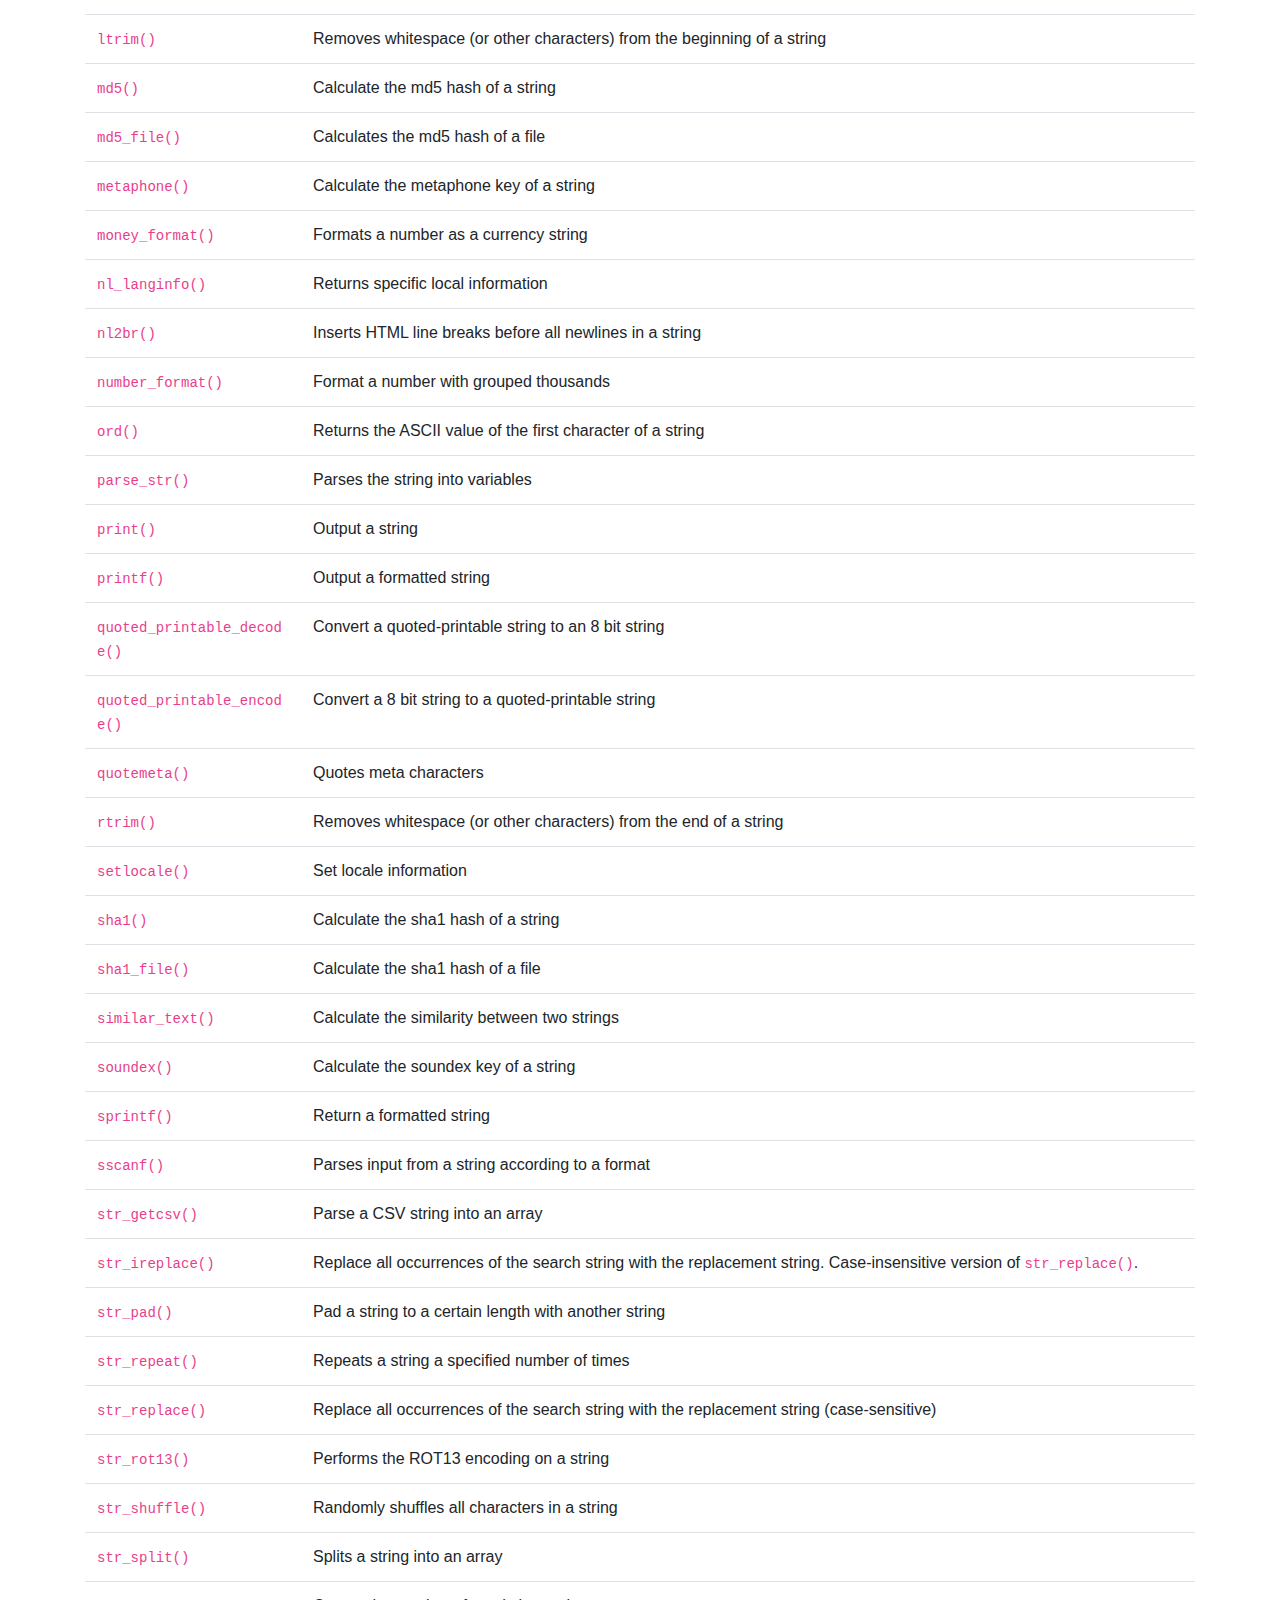
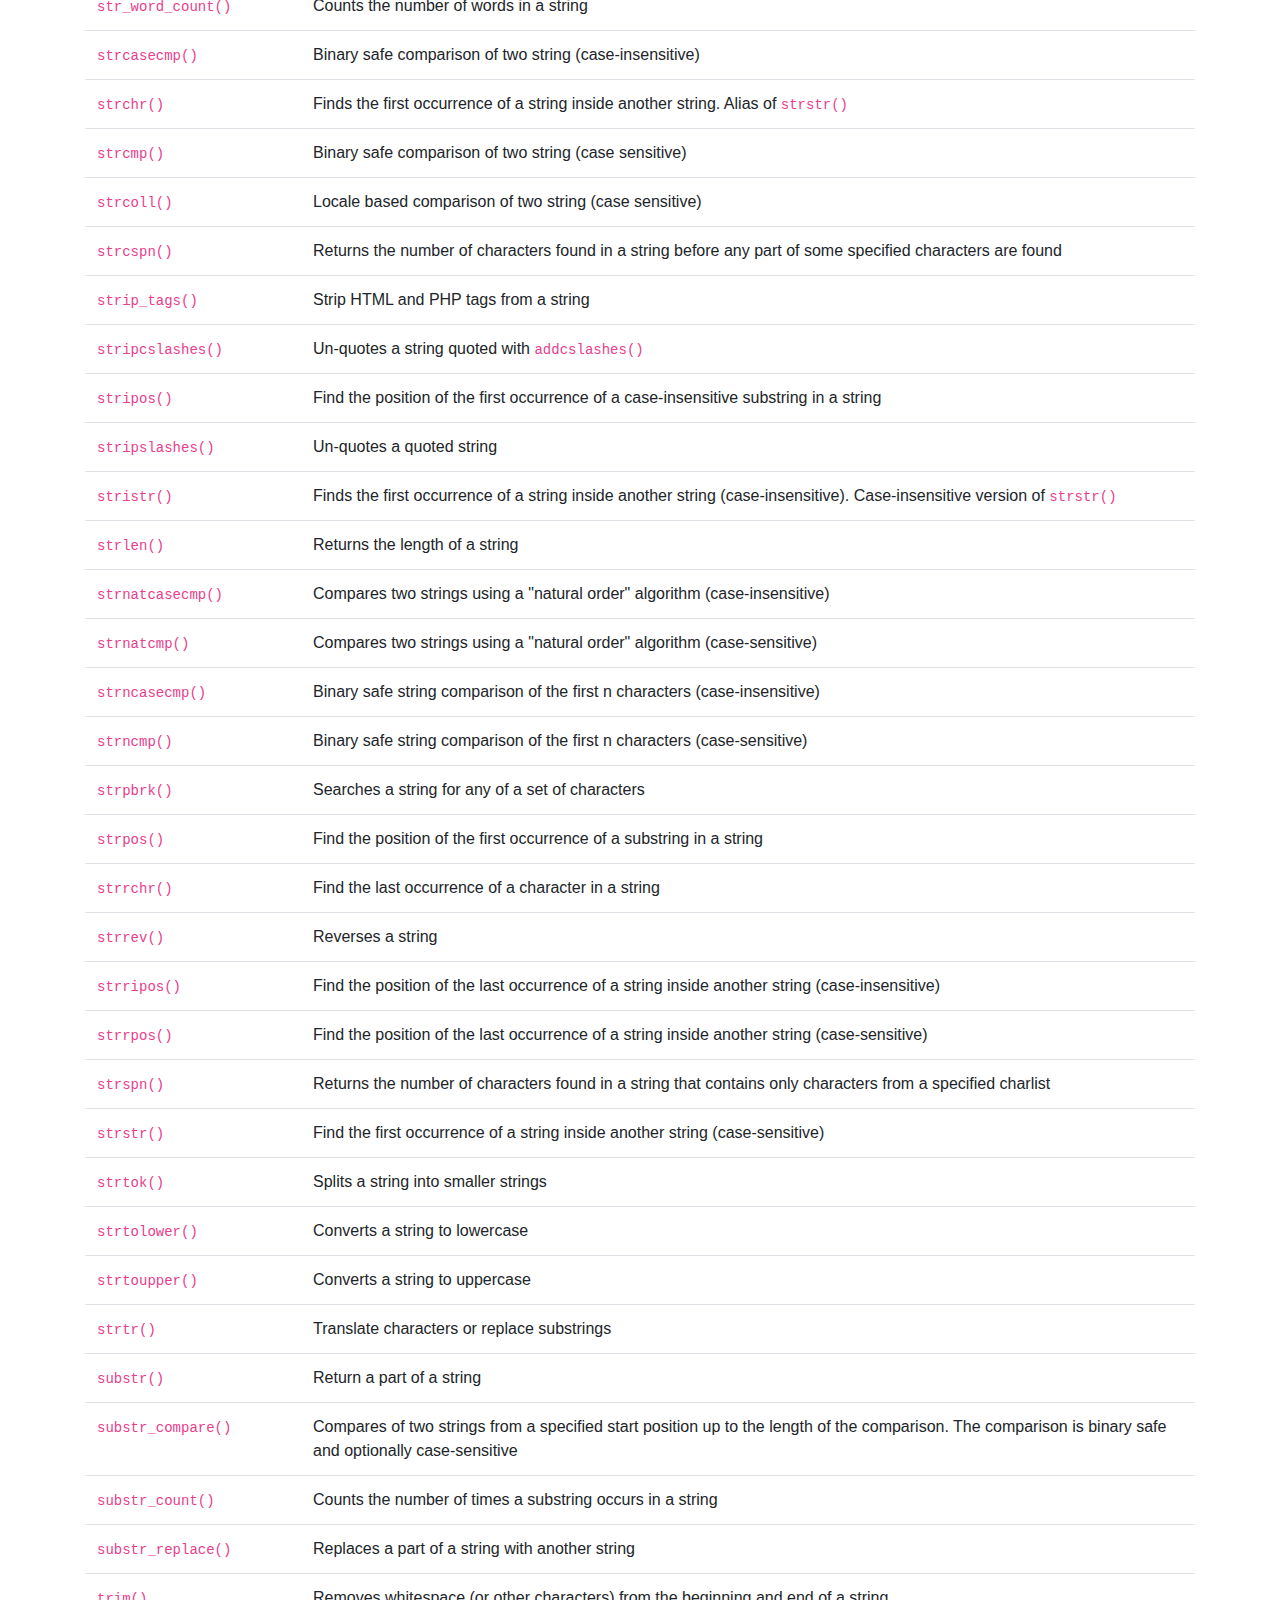
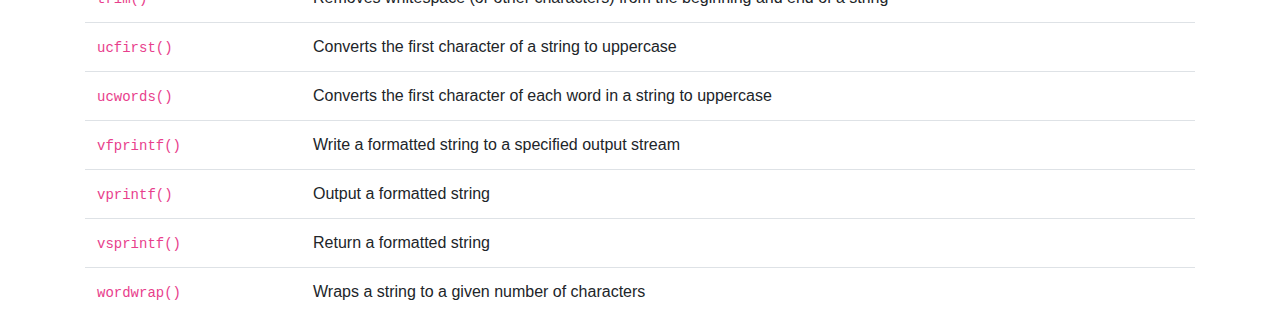
<file: images/PHP 5 String Functions Reference.html>
<!DOCTYPE html>
<html lang="en"><head>
<meta http-equiv="content-type" content="text/html; charset=UTF-8">
   <meta charset="UTF-8">
   <meta name="viewport" content="width=
   , initial-scale=1.0">
   <meta http-equiv="X-UA-Compatible" content="ie=edge">
   <title>PHP 5 String Functions Reference</title>


   <link rel="stylesheet" href="PHP%205%20String%20Functions%20Reference_files/bootstrap.css" type="text/css" media="all">
   <link rel="stylesheet" href="PHP%205%20String%20Functions%20Reference_files/bootstrap_002.css" type="text/css" media="all">
   <link rel="stylesheet" href="PHP%205%20String%20Functions%20Reference_files/style.css">

<script src="PHP%205%20String%20Functions%20Reference_files/bootstrap_002.js"></script>
<script src="PHP%205%20String%20Functions%20Reference_files/bootstrap.js"></script>
<script src="PHP%205%20String%20Functions%20Reference_files/jquery.js"></script>
<script src="PHP%205%20String%20Functions%20Reference_files/popper.js"></script>


</head>
<body>

    <div class="container">
   
 
   <h1 class="text-center">PHP String Functions</h1> <br>
   <p>The following string functions are the part of the PHP core so you
 can use these functions within your script without any further 
installation.</p>
   <div>
       <table class="table table-border">
          <thead>
              <tr>
                   <th>Function</th>
                   <th>Description</th>
               </tr>
           </thead>
           <tbody>
               <tr>
                   <td><code>addcslashes()</code></td>
                   <td>Returns a string with backslashes before the specified characters</td>
               </tr>
               <tr>
                   <td><code>addslashes()</code></td>
                   <td>Returns a string with backslashes before the 
characters that need to be escaped. These characters are single quote 
('), double quote ("), backslash (\) and NULL</td>
               </tr>
               <tr>
                   <td><code>bin2hex()</code></td>
                   <td>Convert binary data into hexadecimal values</td>
               </tr>
               <tr>
                   <td><code>chop()</code></td>
                   <td>Strip whitespace (or other characters) from the end of a string. Alias of <code>rtrim()</code></td>
               </tr>
               <tr>
                   <td><code>chr()</code></td>
                   <td>Returns a one-character string containing the character specified by ASCII</td>
               </tr>
               <tr>
                   <td><code>chunk_split()</code></td>
                   <td>Split a string into smaller chunks</td>
               </tr>
               <tr>
                   <td><code>convert_cyr_string()</code></td>
                   <td>Converts a string from one Cyrillic character set to another</td>
               </tr>
               <tr>
                   <td><code>convert_uudecode()</code></td>
                   <td>Decodes a uuencoded string</td>
               </tr>
               <tr>
                   <td><code>convert_uuencode()</code></td>
                   <td>Encodes a string using the uuencode algorithm</td>
               </tr>
               <tr>
                   <td><code>count_chars()</code></td>
                   <td>Return information about characters used in a string</td>
               </tr>
               <tr>
                   <td><code>crc32()</code></td>
                   <td>Calculates the crc32 polynomial of a string</td>
               </tr>
               <tr>
                   <td><code>crypt()</code></td>
                   <td>One-way string encryption (or hashing)</td>
               </tr>
               <tr>
                   <td><code>echo()</code></td>
                   <td>Output one or more strings</td>
               </tr>
               <tr>
                   <td><code>explode()</code></td>
                   <td>Split a string into an array by a specified string</td>
               </tr>
               <tr>
                   <td><code>fprintf()</code></td>
                   <td>Write a formatted string to a specified output stream</td>
               </tr>
               <tr>
                   <td><code>get_html_translation_table()</code></td>
                   <td>Returns the translation table used by <code>htmlspecialchars()</code> and <code>htmlentities()</code></td>
               </tr>
               <tr>
                   <td><code>hebrev()</code></td>
                   <td>Convert logical Hebrew text to visual text</td>
               </tr>
               <tr>
                   <td><code>hebrevc()</code></td>
                   <td>Convert logical Hebrew text to visual text with newline conversion</td>
               </tr>
               <tr>
                   <td><code>hex2bin()</code></td>
                   <td>Decodes a hexadecimally encoded binary string</td>
               </tr>
               <tr>
                   <td><code>html_entity_decode()</code></td>
                   <td>Convert all HTML entities to their applicable characters</td>
               </tr>
               <tr>
                   <td><code>htmlentities()</code></td>
                   <td>Convert all applicable characters to HTML entities</td>
               </tr>
               <tr>
                   <td><code>htmlspecialchars_decode()</code></td>
                   <td>Convert special HTML entities back to characters</td>
               </tr>
               <tr>
                   <td><code>htmlspecialchars()</code></td>
                   <td> Convert special characters to HTML entities</td>
               </tr>
               <tr>
                   <td><code>implode()</code></td>
                   <td>Return a string by joining the elements of an array with a specified string</td>
               </tr>
               <tr>
                   <td><code>join()</code></td>
                   <td>Alias of <code>implode()</code></td>
               </tr>
               <tr>
                   <td><code>lcfirst()</code></td>
                   <td>Converts the first character of a string to lowercase</td>
               </tr>
               <tr>
                   <td><code>levenshtein()</code></td>
                   <td>Calculate Levenshtein distance between two strings</td>
               </tr>
               <tr>
                   <td><code>localeconv()</code></td>
                   <td>Returns localized numeric and monetary formatting information</td>
               </tr>
               <tr>
                   <td><code>ltrim()</code></td>
                   <td>Removes whitespace (or other characters) from the beginning of a string</td>
               </tr>
               <tr>
                   <td><code>md5()</code></td>
                   <td>Calculate the md5 hash of a string</td>
               </tr>
               <tr>
                   <td><code>md5_file()</code></td>
                   <td>Calculates the md5 hash of a file</td>
               </tr>
               <tr>
                   <td><code>metaphone()</code></td>
                   <td>Calculate the metaphone key of a string</td>
               </tr>
               <tr>
                   <td><code>money_format()</code></td>
                   <td>Formats a number as a currency string</td>
               </tr>
               <tr>
                   <td><code>nl_langinfo()</code></td>
                   <td>Returns specific local information</td>
               </tr>
               <tr>
                   <td><code>nl2br()</code></td>
                   <td>Inserts HTML line breaks before all newlines in a string</td>
               </tr>
               <tr>
                   <td><code>number_format()</code></td>
                   <td>Format a number with grouped thousands</td>
               </tr>
               <tr>
                   <td><code>ord()</code></td>
                   <td>Returns the ASCII value of the first character of a string</td>
               </tr>
               <tr>
                   <td><code>parse_str()</code></td>
                   <td>Parses the string into variables</td>
               </tr>
               <tr>
                   <td><code>print()</code></td>
                   <td>Output a string</td>
               </tr>
               <tr>
                   <td><code>printf()</code></td>
                   <td>Output a formatted string</td>
               </tr>
               <tr>
                   <td><code>quoted_printable_decode()</code></td>
                   <td>Convert a quoted-printable string to an 8 bit string</td>
               </tr>
               <tr>
                   <td><code>quoted_printable_encode()</code></td>
                   <td>Convert a 8 bit string to a quoted-printable string</td>
               </tr>
               <tr>
                   <td><code>quotemeta()</code></td>
                   <td>Quotes meta characters</td>
               </tr>
               <tr>
                   <td><code>rtrim()</code></td>
                   <td>Removes whitespace (or other characters) from the end of a string</td>
               </tr>
               <tr>
                   <td><code>setlocale()</code></td>
                   <td>Set locale information</td>
               </tr>
               <tr>
                   <td><code>sha1()</code></td>
                   <td>Calculate the sha1 hash of a string</td>
               </tr>
               <tr>
                   <td><code>sha1_file()</code></td>
                   <td>Calculate the sha1 hash of a file</td>
               </tr>
               <tr>
                   <td><code>similar_text()</code></td>
                   <td>Calculate the similarity between two strings</td>
               </tr>
               <tr>
                   <td><code>soundex()</code></td>
                   <td>Calculate the soundex key of a string</td>
               </tr>
               <tr>
                   <td><code>sprintf()</code></td>
                   <td>Return a formatted string</td>
               </tr>
               <tr>
                   <td><code>sscanf()</code></td>
                   <td>Parses input from a string according to a format</td>
               </tr>
               <tr>
                   <td><code>str_getcsv()</code></td>
                   <td>Parse a CSV string into an array</td>
               </tr>
               <tr>
                   <td><code>str_ireplace()</code></td>
                   <td>Replace all occurrences of the search string with the replacement string. Case-insensitive version of <code>str_replace()</code>.</td>
               </tr>
               <tr>
                   <td><code>str_pad()</code></td>
                   <td>Pad a string to a certain length with another string</td>
               </tr>
               <tr>
                   <td><code>str_repeat()</code></td>
                   <td>Repeats a string a specified number of times</td>
               </tr>
               <tr>
                   <td><code>str_replace()</code></td>
                   <td>Replace all occurrences of the search string with the replacement string (case-sensitive)</td>
               </tr>
               <tr>
                   <td><code>str_rot13()</code></td>
                   <td>Performs the ROT13 encoding on a string</td>
               </tr>
               <tr>
                   <td><code>str_shuffle()</code></td>
                   <td>Randomly shuffles all characters in a string</td>
               </tr>
               <tr>
                   <td><code>str_split()</code></td>
                   <td>Splits a string into an array</td>
               </tr>
               <tr>
                   <td><code>str_word_count()</code></td>
                   <td>Counts the number of words in a string</td>
               </tr>
               <tr>
                   <td><code>strcasecmp()</code></td>
                   <td>Binary safe comparison of two string (case-insensitive)</td>
               </tr>
               <tr>
                   <td><code>strchr()</code></td>
                   <td>Finds the first occurrence of a string inside another string. Alias of <code>strstr()</code></td>
               </tr>
               <tr>
                   <td><code>strcmp()</code></td>
                   <td>Binary safe comparison of two string (case sensitive)</td>
               </tr>
               <tr>
                   <td><code>strcoll()</code></td>
                   <td>Locale based comparison of two string (case sensitive)</td>
               </tr>
               <tr>
                   <td><code>strcspn()</code></td>
                   <td>Returns the number of characters found in a string before any part of some specified characters are found</td>
               </tr>
               <tr>
                   <td><code>strip_tags()</code></td>
                   <td>Strip HTML and PHP tags from a string</td>
               </tr>
               <tr>
                   <td><code>stripcslashes()</code></td>
                   <td>Un-quotes a string quoted with <code>addcslashes()</code></td>
               </tr>
               <tr>
                   <td><code>stripos()</code></td>
                   <td>Find the position of the first occurrence of a case-insensitive substring in a string</td>
               </tr>
               <tr>
                   <td><code>stripslashes()</code></td>
                   <td>Un-quotes a quoted string</td>
               </tr>
               <tr>
                   <td><code>stristr()</code></td>
                   <td>Finds the first occurrence of a string inside another string (case-insensitive). Case-insensitive version of <code>strstr()</code></td>
               </tr>
               <tr>
                   <td><code>strlen()</code></td>
                   <td>Returns the length of a string</td>
               </tr>
               <tr>
                   <td><code>strnatcasecmp()</code></td>
                   <td>Compares two strings using a "natural order" algorithm (case-insensitive)</td>
               </tr>
               <tr>
                   <td><code>strnatcmp()</code></td>
                   <td>Compares two strings using a "natural order" algorithm (case-sensitive)</td>
               </tr>
               <tr>
                   <td><code>strncasecmp()</code></td>
                   <td>Binary safe string comparison of the first n characters (case-insensitive)</td>
               </tr>
               <tr>
                   <td><code>strncmp()</code></td>
                   <td>Binary safe string comparison of the first n characters (case-sensitive)</td>
               </tr>
               <tr>
                   <td><code>strpbrk()</code></td>
                   <td>Searches a string for any of a set of characters</td>
               </tr>
               <tr>
                   <td><code>strpos()</code></td>
                   <td>Find the position of the first occurrence of a substring in a string</td>
               </tr>
               <tr>
                   <td><code>strrchr()</code></td>
                   <td>Find the last occurrence of a character in a string</td>
               </tr>
               <tr>
                   <td><code>strrev()</code></td>
                   <td>Reverses a string</td>
               </tr>
               <tr>
                   <td><code>strripos()</code></td>
                   <td>Find the position of the last occurrence of a string inside another string (case-insensitive)</td>
               </tr>
               <tr>
                   <td><code>strrpos()</code></td>
                   <td>Find the position of the last occurrence of a string inside another string (case-sensitive)</td>
               </tr>
               <tr>
                   <td><code>strspn()</code></td>
                   <td>Returns the number of characters found in a string that contains only characters from a specified charlist</td>
               </tr>
               <tr>
                   <td><code>strstr()</code></td>
                   <td>Find the first occurrence of a string inside another string (case-sensitive)</td>
               </tr>
               <tr>
                   <td><code>strtok()</code></td>
                   <td>Splits a string into smaller strings</td>
               </tr>
               <tr>
                   <td><code>strtolower()</code></td>
                   <td>Converts a string to lowercase</td>
               </tr>
               <tr>
                   <td><code>strtoupper()</code></td>
                   <td>Converts a string to uppercase</td>
               </tr>
               <tr>
                   <td><code>strtr()</code></td>
                   <td>Translate characters or replace substrings</td>
               </tr>			
               <tr>
                   <td><code>substr()</code></td>
                   <td>Return a part of a string</td>
               </tr>
               <tr>
                   <td><code>substr_compare()</code></td>
                   <td>Compares of two strings from a specified start 
position up to the length of the comparison. The comparison is binary 
safe and optionally case-sensitive</td>
               </tr>
               <tr>
                   <td><code>substr_count()</code></td>
                   <td>Counts the number of times a substring occurs in a string</td>
               </tr>
               <tr>
                   <td><code>substr_replace()</code></td>
                   <td>Replaces a part of a string with another string</td>
               </tr>
               <tr>
                   <td><code>trim()</code></td>
                   <td>Removes whitespace (or other characters) from the beginning and end of a string</td>
               </tr>
               <tr>
                   <td><code>ucfirst()</code></td>
                   <td>Converts the first character of a string to uppercase</td>
               </tr>
               <tr>
                   <td><code>ucwords()</code></td>
                   <td>Converts the first character of each word in a string to uppercase</td>
               </tr>
               <tr>
                   <td><code>vfprintf()</code></td>
                   <td>Write a formatted string to a specified output stream</td>
               </tr>
               <tr>
                   <td><code>vprintf()</code></td>
                   <td>Output a formatted string</td>
               </tr>
               <tr>
                   <td><code>vsprintf()</code></td>
                   <td>Return a formatted string</td>
               </tr>
               <tr>
                   <td><code>wordwrap()</code></td>
                   <td>Wraps a string to a given number of characters</td>
               </tr>
           </tbody>
      </table>
   </div>

</div> <!-- container end-->

</body></html>
</file>
<file: css/style.css>
/* body{
  background-color: #c1c1c1;
  padding: 50px;
  width: 1000px;
  border: thin solid #ffce00;
  font-size: 18px;

} */




h1{
  color:#6a2bb3;

}

h2{

  color:#c4560a;

}

h3 {
  color:#fa7073;

}
h4 {

color:#0073b7;
  /* color:#0073b7;*/

}

h5 {

  color:#9d6448;
}


/* hr{
  color: #ffce00;
} */

.data{
 color:#007bb9;
 text-decoration: underline;
 font-family: monospace;

}


.example{
  font-family:sans-serif;
  font-size: 18px;
  font-weight: bold;
  color:#8f0091;
 
}


.red{
color: red;
}

.darkblue{
  color: darkblue;
}

.spl {
color:#a93f55;
font-family: monospace;
}

/*
table, th, td {
    border: 1px solid #33363b;
    border-collapse: collapse;
    padding: 8px;
}

th {
  text-align: left;
  font-family: sans-serif;
  color: #d74022;
}
*/
.notes{
width: 800px;
height: auto;
padding: 15px;
background-color:#d5efc2;
border-left: 6px solid#80bd01;

}
/*
.codeblock{
  width: 600px;
  height: auto;
  padding: 15px;
  background-color:#ffffff;
  border-left: 6px solid #4caf50;
  /* opacity: 0.5;
  filter: alpha(opacity=50);*/ */

.img-box{
    display: inline-block;
    text-align: center;
    margin: 0 15px;
}

.tip{
  width: 800px;
  height: auto;
  padding: 15px;
  background-color:#d5e9f6;
  border-left: 6px solid #47ade0;
  
  }

  .codebox{
    width: 800px;
    height: auto;
    padding: 15px;
    border:thin #88da99;
    background-color: #e9f6f5;


  }

  .warning{
    width: 800px;
    height: auto;
    padding: 15px;
    border:thin#ad3c3c;
    background-color: #ecd2d7;


  }
</file>
